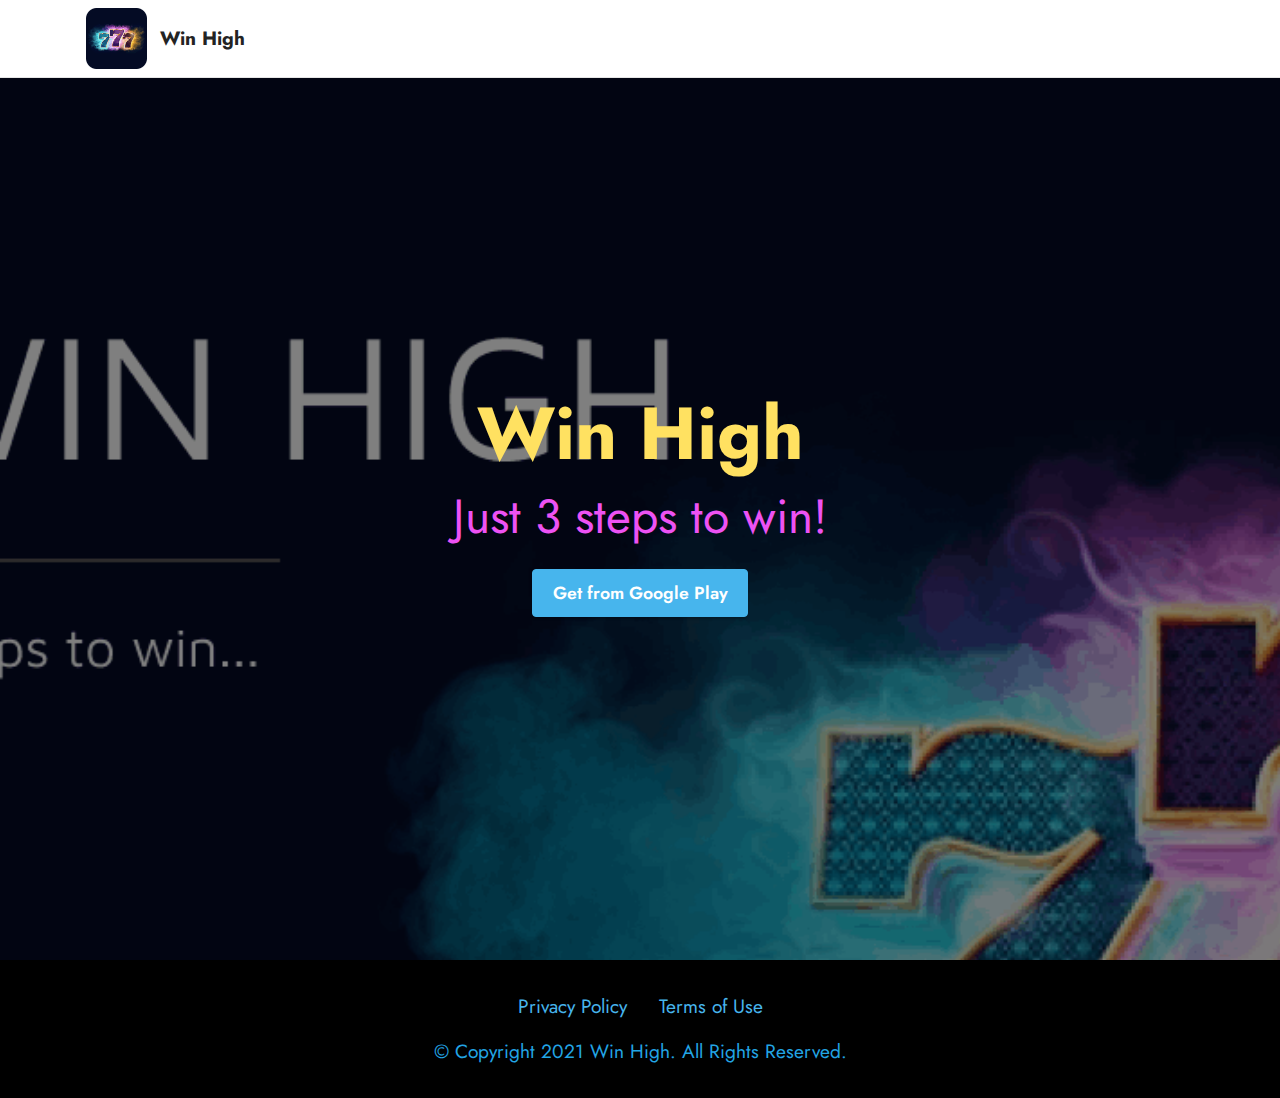
<file: index.html>
<!DOCTYPE html>
<html  >
<head>
  <!-- Site made with Mobirise Website Builder v5.3.10, https://mobirise.com -->
  <meta charset="UTF-8">
  <meta http-equiv="X-UA-Compatible" content="IE=edge">
  <meta name="generator" content="Mobirise v5.3.10, mobirise.com">
  <meta name="viewport" content="width=device-width, initial-scale=1, minimum-scale=1">
  <link rel="shortcut icon" href="assets/images/frame-369-121x121.png" type="image/x-icon">
  <meta name="description" content="">
  
  
  <title>Win High</title>
  <link rel="stylesheet" href="assets/tether/tether.min.css">
  <link rel="stylesheet" href="assets/bootstrap/css/bootstrap.min.css">
  <link rel="stylesheet" href="assets/bootstrap/css/bootstrap-grid.min.css">
  <link rel="stylesheet" href="assets/bootstrap/css/bootstrap-reboot.min.css">
  <link rel="stylesheet" href="assets/dropdown/css/style.css">
  <link rel="stylesheet" href="assets/socicon/css/styles.css">
  <link rel="stylesheet" href="assets/theme/css/style.css">
  <link rel="preload" href="https://fonts.googleapis.com/css?family=Jost:100,200,300,400,500,600,700,800,900,100i,200i,300i,400i,500i,600i,700i,800i,900i&display=swap" as="style" onload="this.onload=null;this.rel='stylesheet'">
  <noscript><link rel="stylesheet" href="https://fonts.googleapis.com/css?family=Jost:100,200,300,400,500,600,700,800,900,100i,200i,300i,400i,500i,600i,700i,800i,900i&display=swap"></noscript>
  <link rel="preload" as="style" href="assets/mobirise/css/mbr-additional.css"><link rel="stylesheet" href="assets/mobirise/css/mbr-additional.css" type="text/css">
  
  
  
  
</head>
<body>
  
  <section class="menu cid-s48OLK6784" once="menu" id="menu1-h">
    
    <nav class="navbar navbar-dropdown navbar-fixed-top navbar-expand-lg">
        <div class="container">
            <div class="navbar-brand">
                <span class="navbar-logo">
                    <a href="https://play.google.com/store/apps/details?id=com.stanio.winhigh">
                        <img src="assets/images/frame-369-121x121.png" alt="Mobirise" style="height: 3.8rem;">
                    </a>
                </span>
                <span class="navbar-caption-wrap"><a class="navbar-caption text-black text-primary display-7" href="https://play.google.com/store/apps/details?id=com.stanio.winhigh">Win High</a></span>
            </div>
            
            <div class="collapse navbar-collapse" id="navbarSupportedContent">
                <ul class="navbar-nav nav-dropdown nav-right" data-app-modern-menu="true"><li class="nav-item"><a class="nav-link link text-black display-4" href="https://mobirise.com">Menu Item 1</a></li>
                    <li class="nav-item"><a class="nav-link link text-black display-4" href="https://mobirise.com">
                            Menu Item 2</a></li></ul>
                
                
            </div>
        </div>
    </nav>

</section>

<section class="header1 cid-s48MCQYojq mbr-fullscreen" id="header1-f">

    

    <div class="mbr-overlay" style="opacity: 0.5; background-color: rgb(0, 0, 0);"></div>

    <div class="align-center container">
        <div class="row justify-content-center">
            <div class="col-12 col-lg-8">
                <h1 class="mbr-section-title mbr-fonts-style mb-3 display-1"><strong>Win High</strong></h1>
                
                <p class="mbr-text mbr-fonts-style display-2">Just 3 steps to win!</p>
                <div class="mbr-section-btn mt-3"><a class="btn btn-info display-4" href="https://play.google.com/store/apps/details?id=com.stanio.winhigh" target="_blank">Get from Google Play</a></div>
            </div>
        </div>
    </div>
</section>

<section class="footer3 cid-s48P1Icc8J" once="footers" id="footer3-i">

    

    

    <div class="container">
        <div class="media-container-row align-center mbr-white">
            <div class="row row-links">
                <ul class="foot-menu">
                    
                    
                    
                    
                    
                <li class="foot-menu-item mbr-fonts-style display-7"><a href="privacy-policy.html" class="text-info">Privacy Policy</a></li><li class="foot-menu-item mbr-fonts-style display-7"><a href="terms-of-use.html" class="text-info">Terms of Use</a></li></ul>
            </div>
            
            <div class="row row-copirayt">
                <p class="mbr-text mb-0 mbr-fonts-style mbr-white align-center display-7">
                    © Copyright 2021 Win High. All Rights Reserved.
                </p>
            </div>
        </div>
    </div>
</section>  
  
  
</body>
</html>
</file>
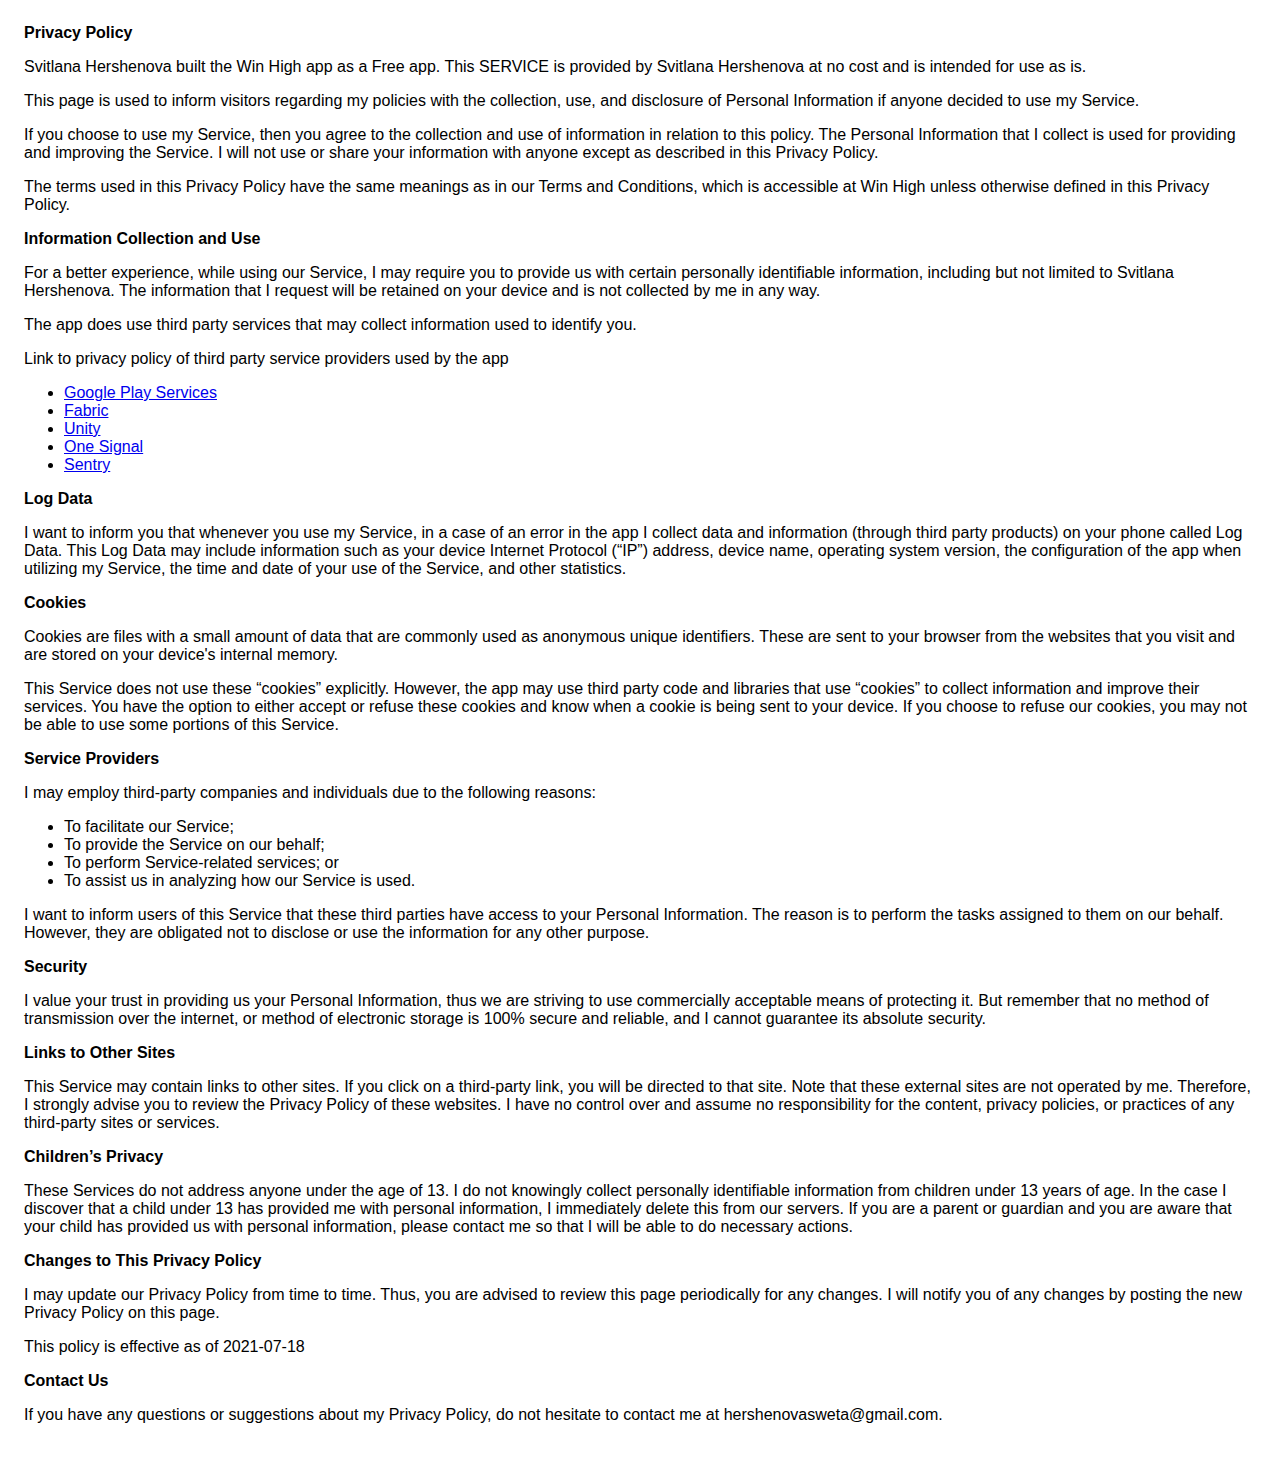
<file: privacy-policy.html>
<!DOCTYPE html>
    <html>
    <head>
      <meta charset='utf-8'>
      <meta name='viewport' content='width=device-width'>
      <title>Privacy Policy</title>
      <style> body { font-family: 'Helvetica Neue', Helvetica, Arial, sans-serif; padding:1em; } </style>
    </head>
    <body>
    <strong>Privacy Policy</strong> <p>
                  Svitlana Hershenova built the Win High app as
                  a Free app. This SERVICE is provided by
                  Svitlana Hershenova at no cost and is intended for use as
                  is.
                </p> <p>
                  This page is used to inform visitors regarding my
                  policies with the collection, use, and disclosure of Personal
                  Information if anyone decided to use my Service.
                </p> <p>
                  If you choose to use my Service, then you agree to
                  the collection and use of information in relation to this
                  policy. The Personal Information that I collect is
                  used for providing and improving the Service. I will not use or share your information with
                  anyone except as described in this Privacy Policy.
                </p> <p>
                  The terms used in this Privacy Policy have the same meanings
                  as in our Terms and Conditions, which is accessible at
                  Win High unless otherwise defined in this Privacy Policy.
                </p> <p><strong>Information Collection and Use</strong></p> <p>
                  For a better experience, while using our Service, I
                  may require you to provide us with certain personally
                  identifiable information, including but not limited to Svitlana Hershenova. The information that
                  I request will be retained on your device and is not collected by me in any way.
                </p> <div><p>
                    The app does use third party services that may collect
                    information used to identify you.
                  </p> <p>
                    Link to privacy policy of third party service providers used
                    by the app
                  </p> <ul><li><a href="https://www.google.com/policies/privacy/" target="_blank" rel="noopener noreferrer">Google Play Services</a></li><!----><!----><!----><!----><li><a href="https://policies.google.com/privacy" target="_blank" rel="noopener noreferrer">Fabric</a></li><!----><!----><!----><!----><!----><li><a href="https://unity3d.com/legal/privacy-policy" target="_blank" rel="noopener noreferrer">Unity</a></li><!----><!----><li><a href="https://onesignal.com/privacy_policy" target="_blank" rel="noopener noreferrer">One Signal</a></li><!----><li><a href="https://sentry.io/privacy/" target="_blank" rel="noopener noreferrer">Sentry</a></li><!----><!----><!----><!----><!----><!----><!----><!----><!----><!----></ul></div> <p><strong>Log Data</strong></p> <p>
                  I want to inform you that whenever you
                  use my Service, in a case of an error in the app
                  I collect data and information (through third party
                  products) on your phone called Log Data. This Log Data may
                  include information such as your device Internet Protocol
                  (“IP”) address, device name, operating system version, the
                  configuration of the app when utilizing my Service,
                  the time and date of your use of the Service, and other
                  statistics.
                </p> <p><strong>Cookies</strong></p> <p>
                  Cookies are files with a small amount of data that are
                  commonly used as anonymous unique identifiers. These are sent
                  to your browser from the websites that you visit and are
                  stored on your device's internal memory.
                </p> <p>
                  This Service does not use these “cookies” explicitly. However,
                  the app may use third party code and libraries that use
                  “cookies” to collect information and improve their services.
                  You have the option to either accept or refuse these cookies
                  and know when a cookie is being sent to your device. If you
                  choose to refuse our cookies, you may not be able to use some
                  portions of this Service.
                </p> <p><strong>Service Providers</strong></p> <p>
                  I may employ third-party companies and
                  individuals due to the following reasons:
                </p> <ul><li>To facilitate our Service;</li> <li>To provide the Service on our behalf;</li> <li>To perform Service-related services; or</li> <li>To assist us in analyzing how our Service is used.</li></ul> <p>
                  I want to inform users of this Service
                  that these third parties have access to your Personal
                  Information. The reason is to perform the tasks assigned to
                  them on our behalf. However, they are obligated not to
                  disclose or use the information for any other purpose.
                </p> <p><strong>Security</strong></p> <p>
                  I value your trust in providing us your
                  Personal Information, thus we are striving to use commercially
                  acceptable means of protecting it. But remember that no method
                  of transmission over the internet, or method of electronic
                  storage is 100% secure and reliable, and I cannot
                  guarantee its absolute security.
                </p> <p><strong>Links to Other Sites</strong></p> <p>
                  This Service may contain links to other sites. If you click on
                  a third-party link, you will be directed to that site. Note
                  that these external sites are not operated by me.
                  Therefore, I strongly advise you to review the
                  Privacy Policy of these websites. I have
                  no control over and assume no responsibility for the content,
                  privacy policies, or practices of any third-party sites or
                  services.
                </p> <p><strong>Children’s Privacy</strong></p> <p>
                  These Services do not address anyone under the age of 13.
                  I do not knowingly collect personally
                  identifiable information from children under 13 years of age. In the case
                  I discover that a child under 13 has provided
                  me with personal information, I immediately
                  delete this from our servers. If you are a parent or guardian
                  and you are aware that your child has provided us with
                  personal information, please contact me so that
                  I will be able to do necessary actions.
                </p> <p><strong>Changes to This Privacy Policy</strong></p> <p>
                  I may update our Privacy Policy from
                  time to time. Thus, you are advised to review this page
                  periodically for any changes. I will
                  notify you of any changes by posting the new Privacy Policy on
                  this page.
                </p> <p>This policy is effective as of 2021-07-18</p> <p><strong>Contact Us</strong></p> <p>
                  If you have any questions or suggestions about my
                  Privacy Policy, do not hesitate to contact me at hershenovasweta@gmail.com.
               
    </body>
    </html>
</file>
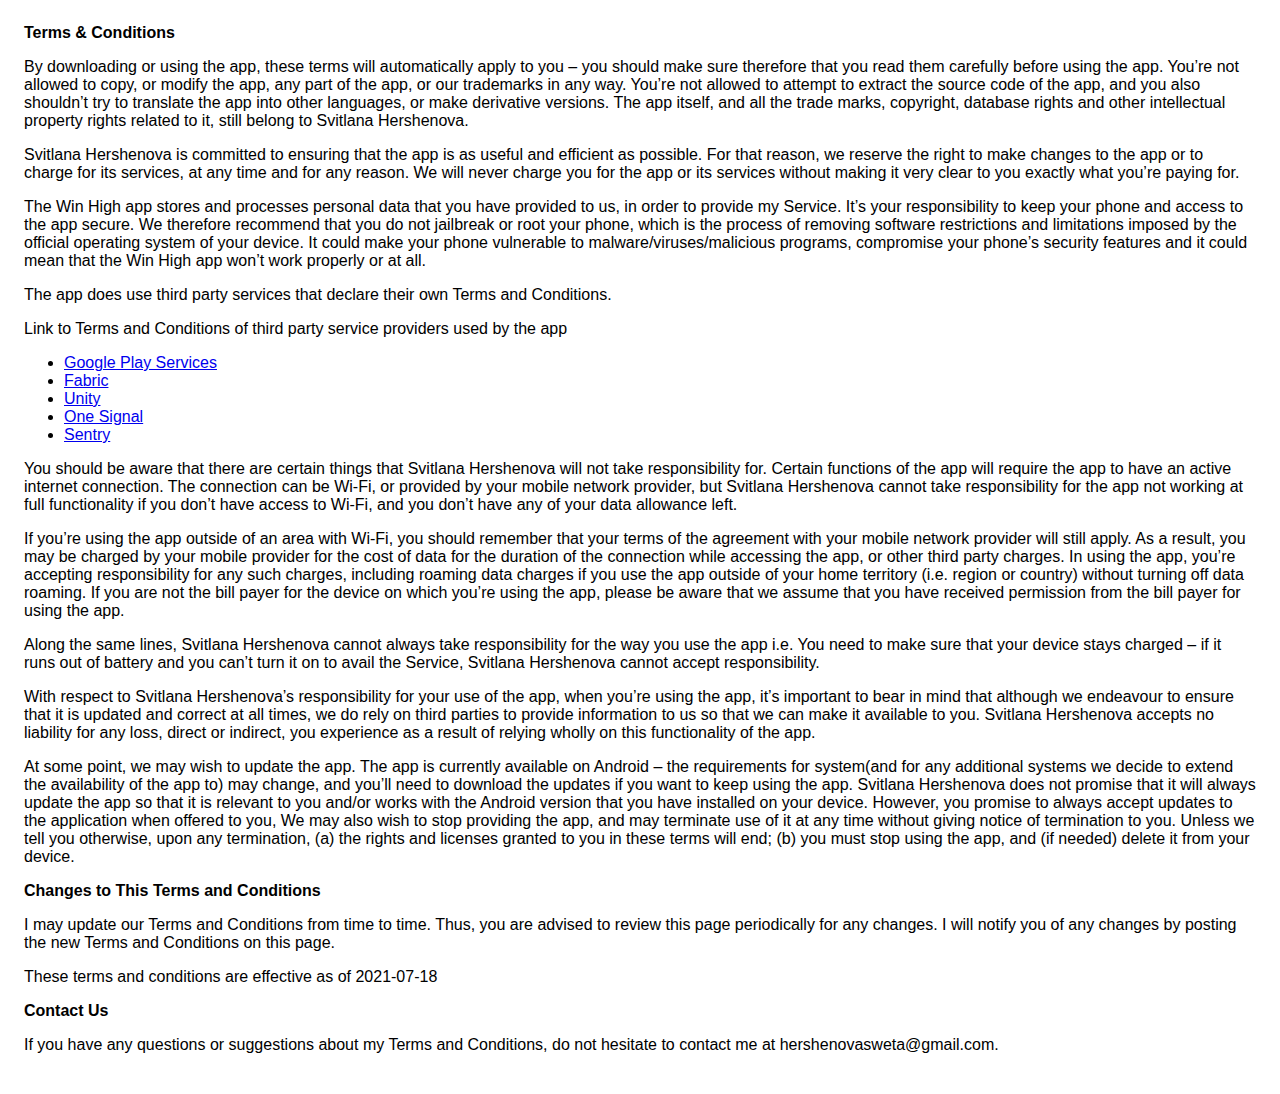
<file: terms-of-use.html>
<!DOCTYPE html>
    <html>
    <head>
      <meta charset='utf-8'>
      <meta name='viewport' content='width=device-width'>
      <title>Terms &amp; Conditions</title>
      <style> body { font-family: 'Helvetica Neue', Helvetica, Arial, sans-serif; padding:1em; } </style>
    </head>
    <body>
    <strong>Terms &amp; Conditions</strong> <p>
                  By downloading or using the app, these terms will
                  automatically apply to you – you should make sure therefore
                  that you read them carefully before using the app. You’re not
                  allowed to copy, or modify the app, any part of the app, or
                  our trademarks in any way. You’re not allowed to attempt to
                  extract the source code of the app, and you also shouldn’t try
                  to translate the app into other languages, or make derivative
                  versions. The app itself, and all the trade marks, copyright,
                  database rights and other intellectual property rights related
                  to it, still belong to Svitlana Hershenova.
                </p> <p>
                  Svitlana Hershenova is committed to ensuring that the app is
                  as useful and efficient as possible. For that reason, we
                  reserve the right to make changes to the app or to charge for
                  its services, at any time and for any reason. We will never
                  charge you for the app or its services without making it very
                  clear to you exactly what you’re paying for.
                </p> <p>
                  The Win High app stores and processes personal data that
                  you have provided to us, in order to provide my
                  Service. It’s your responsibility to keep your phone and
                  access to the app secure. We therefore recommend that you do
                  not jailbreak or root your phone, which is the process of
                  removing software restrictions and limitations imposed by the
                  official operating system of your device. It could make your
                  phone vulnerable to malware/viruses/malicious programs,
                  compromise your phone’s security features and it could mean
                  that the Win High app won’t work properly or at all.
                </p> <div><p>
                    The app does use third party services that declare their own
                    Terms and Conditions.
                  </p> <p>
                    Link to Terms and Conditions of third party service
                    providers used by the app
                  </p> <ul><li><a href="https://policies.google.com/terms" target="_blank" rel="noopener noreferrer">Google Play Services</a></li><!----><!----><!----><!----><li><a href="https://fabric.io/terms/fabric" target="_blank" rel="noopener noreferrer">Fabric</a></li><!----><!----><!----><!----><!----><li><a href="https://unity3d.com/legal/terms-of-service" target="_blank" rel="noopener noreferrer">Unity</a></li><!----><!----><li><a href="https://onesignal.com/tos" target="_blank" rel="noopener noreferrer">One Signal</a></li><!----><li><a href="https://sentry.io/terms/" target="_blank" rel="noopener noreferrer">Sentry</a></li><!----><!----><!----><!----><!----><!----><!----><!----><!----><!----></ul></div> <p>
                  You should be aware that there are certain things that
                  Svitlana Hershenova will not take responsibility for. Certain
                  functions of the app will require the app to have an active
                  internet connection. The connection can be Wi-Fi, or provided
                  by your mobile network provider, but Svitlana Hershenova
                  cannot take responsibility for the app not working at full
                  functionality if you don’t have access to Wi-Fi, and you don’t
                  have any of your data allowance left.
                </p> <p></p> <p>
                  If you’re using the app outside of an area with Wi-Fi, you
                  should remember that your terms of the agreement with your
                  mobile network provider will still apply. As a result, you may
                  be charged by your mobile provider for the cost of data for
                  the duration of the connection while accessing the app, or
                  other third party charges. In using the app, you’re accepting
                  responsibility for any such charges, including roaming data
                  charges if you use the app outside of your home territory
                  (i.e. region or country) without turning off data roaming. If
                  you are not the bill payer for the device on which you’re
                  using the app, please be aware that we assume that you have
                  received permission from the bill payer for using the app.
                </p> <p>
                  Along the same lines, Svitlana Hershenova cannot always take
                  responsibility for the way you use the app i.e. You need to
                  make sure that your device stays charged – if it runs out of
                  battery and you can’t turn it on to avail the Service,
                  Svitlana Hershenova cannot accept responsibility.
                </p> <p>
                  With respect to Svitlana Hershenova’s responsibility for your
                  use of the app, when you’re using the app, it’s important to
                  bear in mind that although we endeavour to ensure that it is
                  updated and correct at all times, we do rely on third parties
                  to provide information to us so that we can make it available
                  to you. Svitlana Hershenova accepts no liability for any
                  loss, direct or indirect, you experience as a result of
                  relying wholly on this functionality of the app.
                </p> <p>
                  At some point, we may wish to update the app. The app is
                  currently available on Android – the requirements for
                  system(and for any additional systems we
                  decide to extend the availability of the app to) may change,
                  and you’ll need to download the updates if you want to keep
                  using the app. Svitlana Hershenova does not promise that it
                  will always update the app so that it is relevant to you
                  and/or works with the Android version that you have
                  installed on your device. However, you promise to always
                  accept updates to the application when offered to you, We may
                  also wish to stop providing the app, and may terminate use of
                  it at any time without giving notice of termination to you.
                  Unless we tell you otherwise, upon any termination, (a) the
                  rights and licenses granted to you in these terms will end;
                  (b) you must stop using the app, and (if needed) delete it
                  from your device.
                </p> <p><strong>Changes to This Terms and Conditions</strong></p> <p>
                  I may update our Terms and Conditions
                  from time to time. Thus, you are advised to review this page
                  periodically for any changes. I will
                  notify you of any changes by posting the new Terms and
                  Conditions on this page.
                </p> <p>
                  These terms and conditions are effective as of 2021-07-18
                </p> <p><strong>Contact Us</strong></p> <p>
                  If you have any questions or suggestions about my
                  Terms and Conditions, do not hesitate to contact me
                  at hershenovasweta@gmail.com.
               
    </body>
    </html>
</file>
<file: assets/dropdown/css/style.css>
.navbar-dropdown {
  left: 0;
  padding: 0;
  position: absolute;
  right: 0;
  top: 0;
  transition: all 0.45s ease;
  z-index: 1030;
  background: #282828; }
  .navbar-dropdown .navbar-logo {
    margin-right: 0.8rem;
    transition: margin 0.3s ease-in-out;
    vertical-align: middle; }
    .navbar-dropdown .navbar-logo img {
      height: 3.125rem;
      transition: all 0.3s ease-in-out; }
    .navbar-dropdown .navbar-logo.mbr-iconfont {
      font-size: 3.125rem;
      line-height: 3.125rem; }
  .navbar-dropdown .navbar-caption {
    font-weight: 700;
    white-space: normal;
    vertical-align: -4px;
    line-height: 3.125rem !important; }
    .navbar-dropdown .navbar-caption, .navbar-dropdown .navbar-caption:hover {
      color: inherit;
      text-decoration: none; }
  .navbar-dropdown .mbr-iconfont + .navbar-caption {
    vertical-align: -1px; }
  .navbar-dropdown.navbar-fixed-top {
    position: fixed; }
  .navbar-dropdown .navbar-brand span {
    vertical-align: -4px; }
  .navbar-dropdown.bg-color.transparent {
    background: none; }
  .navbar-dropdown.navbar-short .navbar-brand {
    padding: 0.625rem 0; }
    .navbar-dropdown.navbar-short .navbar-brand span {
      vertical-align: -1px; }
  .navbar-dropdown.navbar-short .navbar-caption {
    line-height: 2.375rem !important;
    vertical-align: -2px; }
  .navbar-dropdown.navbar-short .navbar-logo {
    margin-right: 0.5rem; }
    .navbar-dropdown.navbar-short .navbar-logo img {
      height: 2.375rem; }
    .navbar-dropdown.navbar-short .navbar-logo.mbr-iconfont {
      font-size: 2.375rem;
      line-height: 2.375rem; }
  .navbar-dropdown.navbar-short .mbr-table-cell {
    height: 3.625rem; }
  .navbar-dropdown .navbar-close {
    left: 0.6875rem;
    position: fixed;
    top: 0.75rem;
    z-index: 1000; }
  .navbar-dropdown .hamburger-icon {
    content: "";
    display: inline-block;
    vertical-align: middle;
    width: 16px;
    -webkit-box-shadow: 0 -6px 0 1px #282828,0 0 0 1px #282828,0 6px 0 1px #282828;
    -moz-box-shadow: 0 -6px 0 1px #282828,0 0 0 1px #282828,0 6px 0 1px #282828;
    box-shadow: 0 -6px 0 1px #282828,0 0 0 1px #282828,0 6px 0 1px #282828; }

.dropdown-menu .dropdown-toggle[data-toggle="dropdown-submenu"]::after {
  border-bottom: 0.35em solid transparent;
  border-left: 0.35em solid;
  border-right: 0;
  border-top: 0.35em solid transparent;
  margin-left: 0.3rem; }

.dropdown-menu .dropdown-item:focus {
  outline: 0; }

.nav-dropdown {
  font-size: 0.75rem;
  font-weight: 500;
  height: auto !important; }
  .nav-dropdown .nav-btn {
    padding-left: 1rem; }
  .nav-dropdown .link {
    margin: .667em 1.667em;
    font-weight: 500;
    padding: 0;
    transition: color .2s ease-in-out; }
    .nav-dropdown .link.dropdown-toggle {
      margin-right: 2.583em; }
      .nav-dropdown .link.dropdown-toggle::after {
        margin-left: .25rem;
        border-top: 0.35em solid;
        border-right: 0.35em solid transparent;
        border-left: 0.35em solid transparent;
        border-bottom: 0; }
      .nav-dropdown .link.dropdown-toggle[aria-expanded="true"] {
        margin: 0;
        padding: 0.667em 3.263em  0.667em 1.667em; }
  .nav-dropdown .link::after,
  .nav-dropdown .dropdown-item::after {
    color: inherit; }
  .nav-dropdown .btn {
    font-size: 0.75rem;
    font-weight: 700;
    letter-spacing: 0;
    margin-bottom: 0;
    padding-left: 1.25rem;
    padding-right: 1.25rem; }
  .nav-dropdown .dropdown-menu {
    border-radius: 0;
    border: 0;
    left: 0;
    margin: 0;
    padding-bottom: 1.25rem;
    padding-top: 1.25rem;
    position: relative; }
  .nav-dropdown .dropdown-submenu {
    margin-left: 0.125rem;
    top: 0; }
  .nav-dropdown .dropdown-item {
    font-weight: 500;
    line-height: 2;
    padding: 0.3846em 4.615em 0.3846em 1.5385em;
    position: relative;
    transition: color .2s ease-in-out, background-color .2s ease-in-out; }
    .nav-dropdown .dropdown-item::after {
      margin-top: -0.3077em;
      position: absolute;
      right: 1.1538em;
      top: 50%; }
    .nav-dropdown .dropdown-item:focus, .nav-dropdown .dropdown-item:hover {
      background: none; }

@media (max-width: 767px) {
  .nav-dropdown.navbar-toggleable-sm {
    bottom: 0;
    display: none;
    left: 0;
    overflow-x: hidden;
    position: fixed;
    top: 0;
    transform: translateX(-100%);
    -ms-transform: translateX(-100%);
    -webkit-transform: translateX(-100%);
    width: 18.75rem;
    z-index: 999; } }
.nav-dropdown.navbar-toggleable-xl {
  bottom: 0;
  display: none;
  left: 0;
  overflow-x: hidden;
  position: fixed;
  top: 0;
  transform: translateX(-100%);
  -ms-transform: translateX(-100%);
  -webkit-transform: translateX(-100%);
  width: 18.75rem;
  z-index: 999; }

.nav-dropdown-sm {
  display: block !important;
  overflow-x: hidden;
  overflow: auto;
  padding-top: 3.875rem; }
  .nav-dropdown-sm::after {
    content: "";
    display: block;
    height: 3rem;
    width: 100%; }
  .nav-dropdown-sm.collapse.in ~ .navbar-close {
    display: block !important; }
  .nav-dropdown-sm.collapsing, .nav-dropdown-sm.collapse.in {
    transform: translateX(0);
    -ms-transform: translateX(0);
    -webkit-transform: translateX(0);
    transition: all 0.25s ease-out;
    -webkit-transition: all 0.25s ease-out;
    background: #282828; }
  .nav-dropdown-sm.collapsing[aria-expanded="false"] {
    transform: translateX(-100%);
    -ms-transform: translateX(-100%);
    -webkit-transform: translateX(-100%); }
  .nav-dropdown-sm .nav-item {
    display: block;
    margin-left: 0 !important;
    padding-left: 0; }
  .nav-dropdown-sm .link,
  .nav-dropdown-sm .dropdown-item {
    border-top: 1px dotted rgba(255, 255, 255, 0.1);
    font-size: 0.8125rem;
    line-height: 1.6;
    margin: 0 !important;
    padding: 0.875rem 2.4rem 0.875rem 1.5625rem !important;
    position: relative;
    white-space: normal; }
    .nav-dropdown-sm .link:focus, .nav-dropdown-sm .link:hover,
    .nav-dropdown-sm .dropdown-item:focus,
    .nav-dropdown-sm .dropdown-item:hover {
      background: rgba(0, 0, 0, 0.2) !important;
      color: #c0a375; }
  .nav-dropdown-sm .nav-btn {
    position: relative;
    padding: 1.5625rem 1.5625rem 0 1.5625rem; }
    .nav-dropdown-sm .nav-btn::before {
      border-top: 1px dotted rgba(255, 255, 255, 0.1);
      content: "";
      left: 0;
      position: absolute;
      top: 0;
      width: 100%; }
    .nav-dropdown-sm .nav-btn + .nav-btn {
      padding-top: 0.625rem; }
      .nav-dropdown-sm .nav-btn + .nav-btn::before {
        display: none; }
  .nav-dropdown-sm .btn {
    padding: 0.625rem 0; }
  .nav-dropdown-sm .dropdown-toggle[data-toggle="dropdown-submenu"]::after {
    margin-left: .25rem;
    border-top: 0.35em solid;
    border-right: 0.35em solid transparent;
    border-left: 0.35em solid transparent;
    border-bottom: 0; }
  .nav-dropdown-sm .dropdown-toggle[data-toggle="dropdown-submenu"][aria-expanded="true"]::after {
    border-top: 0;
    border-right: 0.35em solid transparent;
    border-left: 0.35em solid transparent;
    border-bottom: 0.35em solid; }
  .nav-dropdown-sm .dropdown-menu {
    margin: 0;
    padding: 0;
    position: relative;
    top: 0;
    left: 0;
    width: 100%;
    border: 0;
    float: none;
    border-radius: 0;
    background: none; }
  .nav-dropdown-sm .dropdown-submenu {
    left: 100%;
    margin-left: 0.125rem;
    margin-top: -1.25rem;
    top: 0; }

.navbar-toggleable-sm .nav-dropdown .dropdown-menu {
  position: absolute; }

.navbar-toggleable-sm .nav-dropdown .dropdown-submenu {
  left: 100%;
  margin-left: 0.125rem;
  margin-top: -1.25rem;
  top: 0; }

.navbar-toggleable-sm.opened .nav-dropdown .dropdown-menu {
  position: relative; }

.navbar-toggleable-sm.opened .nav-dropdown .dropdown-submenu {
  left: 0;
  margin-left: 00rem;
  margin-top: 0rem;
  top: 0; }

.is-builder .nav-dropdown.collapsing {
  transition: none !important; }

/*# sourceMappingURL=style.css.map */
</file>
<file: assets/socicon/css/styles.css>
@charset "UTF-8";

@font-face {
  font-family: 'Socicon';
  src:  url('../fonts/socicon.eot');
  src:  url('../fonts/socicon.eot?#iefix') format('embedded-opentype'),
    url('../fonts/socicon.woff2') format('woff2'),
    url('../fonts/socicon.ttf') format('truetype'),
    url('../fonts/socicon.woff') format('woff'),
    url('../fonts/socicon.svg#socicon') format('svg');
  font-weight: normal;
  font-style: normal;
  font-display: swap;
}

[data-icon]:before {
  font-family: "socicon" !important;
  content: attr(data-icon);
  font-style: normal !important;
  font-weight: normal !important;
  font-variant: normal !important;
  text-transform: none !important;
  speak: none;
  line-height: 1;
  -webkit-font-smoothing: antialiased;
  -moz-osx-font-smoothing: grayscale;
}

[class^="socicon-"], [class*=" socicon-"] {
  /* use !important to prevent issues with browser extensions that change fonts */
  font-family: 'Socicon' !important;
  speak: none;
  font-style: normal;
  font-weight: normal;
  font-variant: normal;
  text-transform: none;
  line-height: 1;

  /* Better Font Rendering =========== */
  -webkit-font-smoothing: antialiased;
  -moz-osx-font-smoothing: grayscale;
}

.socicon-eitaa:before {
  content: "\e97c";
}
.socicon-soroush:before {
  content: "\e97d";
}
.socicon-bale:before {
  content: "\e97e";
}
.socicon-zazzle:before {
  content: "\e97b";
}
.socicon-society6:before {
  content: "\e97a";
}
.socicon-redbubble:before {
  content: "\e979";
}
.socicon-avvo:before {
  content: "\e978";
}
.socicon-stitcher:before {
  content: "\e977";
}
.socicon-googlehangouts:before {
  content: "\e974";
}
.socicon-dlive:before {
  content: "\e975";
}
.socicon-vsco:before {
  content: "\e976";
}
.socicon-flipboard:before {
  content: "\e973";
}
.socicon-ubuntu:before {
  content: "\e958";
}
.socicon-artstation:before {
  content: "\e959";
}
.socicon-invision:before {
  content: "\e95a";
}
.socicon-torial:before {
  content: "\e95b";
}
.socicon-collectorz:before {
  content: "\e95c";
}
.socicon-seenthis:before {
  content: "\e95d";
}
.socicon-googleplaymusic:before {
  content: "\e95e";
}
.socicon-debian:before {
  content: "\e95f";
}
.socicon-filmfreeway:before {
  content: "\e960";
}
.socicon-gnome:before {
  content: "\e961";
}
.socicon-itchio:before {
  content: "\e962";
}
.socicon-jamendo:before {
  content: "\e963";
}
.socicon-mix:before {
  content: "\e964";
}
.socicon-sharepoint:before {
  content: "\e965";
}
.socicon-tinder:before {
  content: "\e966";
}
.socicon-windguru:before {
  content: "\e967";
}
.socicon-cdbaby:before {
  content: "\e968";
}
.socicon-elementaryos:before {
  content: "\e969";
}
.socicon-stage32:before {
  content: "\e96a";
}
.socicon-tiktok:before {
  content: "\e96b";
}
.socicon-gitter:before {
  content: "\e96c";
}
.socicon-letterboxd:before {
  content: "\e96d";
}
.socicon-threema:before {
  content: "\e96e";
}
.socicon-splice:before {
  content: "\e96f";
}
.socicon-metapop:before {
  content: "\e970";
}
.socicon-naver:before {
  content: "\e971";
}
.socicon-remote:before {
  content: "\e972";
}
.socicon-internet:before {
  content: "\e957";
}
.socicon-moddb:before {
  content: "\e94b";
}
.socicon-indiedb:before {
  content: "\e94c";
}
.socicon-traxsource:before {
  content: "\e94d";
}
.socicon-gamefor:before {
  content: "\e94e";
}
.socicon-pixiv:before {
  content: "\e94f";
}
.socicon-myanimelist:before {
  content: "\e950";
}
.socicon-blackberry:before {
  content: "\e951";
}
.socicon-wickr:before {
  content: "\e952";
}
.socicon-spip:before {
  content: "\e953";
}
.socicon-napster:before {
  content: "\e954";
}
.socicon-beatport:before {
  content: "\e955";
}
.socicon-hackerone:before {
  content: "\e956";
}
.socicon-hackernews:before {
  content: "\e946";
}
.socicon-smashwords:before {
  content: "\e947";
}
.socicon-kobo:before {
  content: "\e948";
}
.socicon-bookbub:before {
  content: "\e949";
}
.socicon-mailru:before {
  content: "\e94a";
}
.socicon-gitlab:before {
  content: "\e945";
}
.socicon-instructables:before {
  content: "\e944";
}
.socicon-portfolio:before {
  content: "\e943";
}
.socicon-codered:before {
  content: "\e940";
}
.socicon-origin:before {
  content: "\e941";
}
.socicon-nextdoor:before {
  content: "\e942";
}
.socicon-udemy:before {
  content: "\e93f";
}
.socicon-livemaster:before {
  content: "\e93e";
}
.socicon-crunchbase:before {
  content: "\e93b";
}
.socicon-homefy:before {
  content: "\e93c";
}
.socicon-calendly:before {
  content: "\e93d";
}
.socicon-realtor:before {
  content: "\e90f";
}
.socicon-tidal:before {
  content: "\e910";
}
.socicon-qobuz:before {
  content: "\e911";
}
.socicon-natgeo:before {
  content: "\e912";
}
.socicon-mastodon:before {
  content: "\e913";
}
.socicon-unsplash:before {
  content: "\e914";
}
.socicon-homeadvisor:before {
  content: "\e915";
}
.socicon-angieslist:before {
  content: "\e916";
}
.socicon-codepen:before {
  content: "\e917";
}
.socicon-slack:before {
  content: "\e918";
}
.socicon-openaigym:before {
  content: "\e919";
}
.socicon-logmein:before {
  content: "\e91a";
}
.socicon-fiverr:before {
  content: "\e91b";
}
.socicon-gotomeeting:before {
  content: "\e91c";
}
.socicon-aliexpress:before {
  content: "\e91d";
}
.socicon-guru:before {
  content: "\e91e";
}
.socicon-appstore:before {
  content: "\e91f";
}
.socicon-homes:before {
  content: "\e920";
}
.socicon-zoom:before {
  content: "\e921";
}
.socicon-alibaba:before {
  content: "\e922";
}
.socicon-craigslist:before {
  content: "\e923";
}
.socicon-wix:before {
  content: "\e924";
}
.socicon-redfin:before {
  content: "\e925";
}
.socicon-googlecalendar:before {
  content: "\e926";
}
.socicon-shopify:before {
  content: "\e927";
}
.socicon-freelancer:before {
  content: "\e928";
}
.socicon-seedrs:before {
  content: "\e929";
}
.socicon-bing:before {
  content: "\e92a";
}
.socicon-doodle:before {
  content: "\e92b";
}
.socicon-bonanza:before {
  content: "\e92c";
}
.socicon-squarespace:before {
  content: "\e92d";
}
.socicon-toptal:before {
  content: "\e92e";
}
.socicon-gust:before {
  content: "\e92f";
}
.socicon-ask:before {
  content: "\e930";
}
.socicon-trulia:before {
  content: "\e931";
}
.socicon-loomly:before {
  content: "\e932";
}
.socicon-ghost:before {
  content: "\e933";
}
.socicon-upwork:before {
  content: "\e934";
}
.socicon-fundable:before {
  content: "\e935";
}
.socicon-booking:before {
  content: "\e936";
}
.socicon-googlemaps:before {
  content: "\e937";
}
.socicon-zillow:before {
  content: "\e938";
}
.socicon-niconico:before {
  content: "\e939";
}
.socicon-toneden:before {
  content: "\e93a";
}
.socicon-augment:before {
  content: "\e908";
}
.socicon-bitbucket:before {
  content: "\e909";
}
.socicon-fyuse:before {
  content: "\e90a";
}
.socicon-yt-gaming:before {
  content: "\e90b";
}
.socicon-sketchfab:before {
  content: "\e90c";
}
.socicon-mobcrush:before {
  content: "\e90d";
}
.socicon-microsoft:before {
  content: "\e90e";
}
.socicon-pandora:before {
  content: "\e907";
}
.socicon-messenger:before {
  content: "\e906";
}
.socicon-gamewisp:before {
  content: "\e905";
}
.socicon-bloglovin:before {
  content: "\e904";
}
.socicon-tunein:before {
  content: "\e903";
}
.socicon-gamejolt:before {
  content: "\e901";
}
.socicon-trello:before {
  content: "\e902";
}
.socicon-spreadshirt:before {
  content: "\e900";
}
.socicon-500px:before {
  content: "\e000";
}
.socicon-8tracks:before {
  content: "\e001";
}
.socicon-airbnb:before {
  content: "\e002";
}
.socicon-alliance:before {
  content: "\e003";
}
.socicon-amazon:before {
  content: "\e004";
}
.socicon-amplement:before {
  content: "\e005";
}
.socicon-android:before {
  content: "\e006";
}
.socicon-angellist:before {
  content: "\e007";
}
.socicon-apple:before {
  content: "\e008";
}
.socicon-appnet:before {
  content: "\e009";
}
.socicon-baidu:before {
  content: "\e00a";
}
.socicon-bandcamp:before {
  content: "\e00b";
}
.socicon-battlenet:before {
  content: "\e00c";
}
.socicon-mixer:before {
  content: "\e00d";
}
.socicon-bebee:before {
  content: "\e00e";
}
.socicon-bebo:before {
  content: "\e00f";
}
.socicon-behance:before {
  content: "\e010";
}
.socicon-blizzard:before {
  content: "\e011";
}
.socicon-blogger:before {
  content: "\e012";
}
.socicon-buffer:before {
  content: "\e013";
}
.socicon-chrome:before {
  content: "\e014";
}
.socicon-coderwall:before {
  content: "\e015";
}
.socicon-curse:before {
  content: "\e016";
}
.socicon-dailymotion:before {
  content: "\e017";
}
.socicon-deezer:before {
  content: "\e018";
}
.socicon-delicious:before {
  content: "\e019";
}
.socicon-deviantart:before {
  content: "\e01a";
}
.socicon-diablo:before {
  content: "\e01b";
}
.socicon-digg:before {
  content: "\e01c";
}
.socicon-discord:before {
  content: "\e01d";
}
.socicon-disqus:before {
  content: "\e01e";
}
.socicon-douban:before {
  content: "\e01f";
}
.socicon-draugiem:before {
  content: "\e020";
}
.socicon-dribbble:before {
  content: "\e021";
}
.socicon-drupal:before {
  content: "\e022";
}
.socicon-ebay:before {
  content: "\e023";
}
.socicon-ello:before {
  content: "\e024";
}
.socicon-endomodo:before {
  content: "\e025";
}
.socicon-envato:before {
  content: "\e026";
}
.socicon-etsy:before {
  content: "\e027";
}
.socicon-facebook:before {
  content: "\e028";
}
.socicon-feedburner:before {
  content: "\e029";
}
.socicon-filmweb:before {
  content: "\e02a";
}
.socicon-firefox:before {
  content: "\e02b";
}
.socicon-flattr:before {
  content: "\e02c";
}
.socicon-flickr:before {
  content: "\e02d";
}
.socicon-formulr:before {
  content: "\e02e";
}
.socicon-forrst:before {
  content: "\e02f";
}
.socicon-foursquare:before {
  content: "\e030";
}
.socicon-friendfeed:before {
  content: "\e031";
}
.socicon-github:before {
  content: "\e032";
}
.socicon-goodreads:before {
  content: "\e033";
}
.socicon-google:before {
  content: "\e034";
}
.socicon-googlescholar:before {
  content: "\e035";
}
.socicon-googlegroups:before {
  content: "\e036";
}
.socicon-googlephotos:before {
  content: "\e037";
}
.socicon-googleplus:before {
  content: "\e038";
}
.socicon-grooveshark:before {
  content: "\e039";
}
.socicon-hackerrank:before {
  content: "\e03a";
}
.socicon-hearthstone:before {
  content: "\e03b";
}
.socicon-hellocoton:before {
  content: "\e03c";
}
.socicon-heroes:before {
  content: "\e03d";
}
.socicon-smashcast:before {
  content: "\e03e";
}
.socicon-horde:before {
  content: "\e03f";
}
.socicon-houzz:before {
  content: "\e040";
}
.socicon-icq:before {
  content: "\e041";
}
.socicon-identica:before {
  content: "\e042";
}
.socicon-imdb:before {
  content: "\e043";
}
.socicon-instagram:before {
  content: "\e044";
}
.socicon-issuu:before {
  content: "\e045";
}
.socicon-istock:before {
  content: "\e046";
}
.socicon-itunes:before {
  content: "\e047";
}
.socicon-keybase:before {
  content: "\e048";
}
.socicon-lanyrd:before {
  content: "\e049";
}
.socicon-lastfm:before {
  content: "\e04a";
}
.socicon-line:before {
  content: "\e04b";
}
.socicon-linkedin:before {
  content: "\e04c";
}
.socicon-livejournal:before {
  content: "\e04d";
}
.socicon-lyft:before {
  content: "\e04e";
}
.socicon-macos:before {
  content: "\e04f";
}
.socicon-mail:before {
  content: "\e050";
}
.socicon-medium:before {
  content: "\e051";
}
.socicon-meetup:before {
  content: "\e052";
}
.socicon-mixcloud:before {
  content: "\e053";
}
.socicon-modelmayhem:before {
  content: "\e054";
}
.socicon-mumble:before {
  content: "\e055";
}
.socicon-myspace:before {
  content: "\e056";
}
.socicon-newsvine:before {
  content: "\e057";
}
.socicon-nintendo:before {
  content: "\e058";
}
.socicon-npm:before {
  content: "\e059";
}
.socicon-odnoklassniki:before {
  content: "\e05a";
}
.socicon-openid:before {
  content: "\e05b";
}
.socicon-opera:before {
  content: "\e05c";
}
.socicon-outlook:before {
  content: "\e05d";
}
.socicon-overwatch:before {
  content: "\e05e";
}
.socicon-patreon:before {
  content: "\e05f";
}
.socicon-paypal:before {
  content: "\e060";
}
.socicon-periscope:before {
  content: "\e061";
}
.socicon-persona:before {
  content: "\e062";
}
.socicon-pinterest:before {
  content: "\e063";
}
.socicon-play:before {
  content: "\e064";
}
.socicon-player:before {
  content: "\e065";
}
.socicon-playstation:before {
  content: "\e066";
}
.socicon-pocket:before {
  content: "\e067";
}
.socicon-qq:before {
  content: "\e068";
}
.socicon-quora:before {
  content: "\e069";
}
.socicon-raidcall:before {
  content: "\e06a";
}
.socicon-ravelry:before {
  content: "\e06b";
}
.socicon-reddit:before {
  content: "\e06c";
}
.socicon-renren:before {
  content: "\e06d";
}
.socicon-researchgate:before {
  content: "\e06e";
}
.socicon-residentadvisor:before {
  content: "\e06f";
}
.socicon-reverbnation:before {
  content: "\e070";
}
.socicon-rss:before {
  content: "\e071";
}
.socicon-sharethis:before {
  content: "\e072";
}
.socicon-skype:before {
  content: "\e073";
}
.socicon-slideshare:before {
  content: "\e074";
}
.socicon-smugmug:before {
  content: "\e075";
}
.socicon-snapchat:before {
  content: "\e076";
}
.socicon-songkick:before {
  content: "\e077";
}
.socicon-soundcloud:before {
  content: "\e078";
}
.socicon-spotify:before {
  content: "\e079";
}
.socicon-stackexchange:before {
  content: "\e07a";
}
.socicon-stackoverflow:before {
  content: "\e07b";
}
.socicon-starcraft:before {
  content: "\e07c";
}
.socicon-stayfriends:before {
  content: "\e07d";
}
.socicon-steam:before {
  content: "\e07e";
}
.socicon-storehouse:before {
  content: "\e07f";
}
.socicon-strava:before {
  content: "\e080";
}
.socicon-streamjar:before {
  content: "\e081";
}
.socicon-stumbleupon:before {
  content: "\e082";
}
.socicon-swarm:before {
  content: "\e083";
}
.socicon-teamspeak:before {
  content: "\e084";
}
.socicon-teamviewer:before {
  content: "\e085";
}
.socicon-technorati:before {
  content: "\e086";
}
.socicon-telegram:before {
  content: "\e087";
}
.socicon-tripadvisor:before {
  content: "\e088";
}
.socicon-tripit:before {
  content: "\e089";
}
.socicon-triplej:before {
  content: "\e08a";
}
.socicon-tumblr:before {
  content: "\e08b";
}
.socicon-twitch:before {
  content: "\e08c";
}
.socicon-twitter:before {
  content: "\e08d";
}
.socicon-uber:before {
  content: "\e08e";
}
.socicon-ventrilo:before {
  content: "\e08f";
}
.socicon-viadeo:before {
  content: "\e090";
}
.socicon-viber:before {
  content: "\e091";
}
.socicon-viewbug:before {
  content: "\e092";
}
.socicon-vimeo:before {
  content: "\e093";
}
.socicon-vine:before {
  content: "\e094";
}
.socicon-vkontakte:before {
  content: "\e095";
}
.socicon-warcraft:before {
  content: "\e096";
}
.socicon-wechat:before {
  content: "\e097";
}
.socicon-weibo:before {
  content: "\e098";
}
.socicon-whatsapp:before {
  content: "\e099";
}
.socicon-wikipedia:before {
  content: "\e09a";
}
.socicon-windows:before {
  content: "\e09b";
}
.socicon-wordpress:before {
  content: "\e09c";
}
.socicon-wykop:before {
  content: "\e09d";
}
.socicon-xbox:before {
  content: "\e09e";
}
.socicon-xing:before {
  content: "\e09f";
}
.socicon-yahoo:before {
  content: "\e0a0";
}
.socicon-yammer:before {
  content: "\e0a1";
}
.socicon-yandex:before {
  content: "\e0a2";
}
.socicon-yelp:before {
  content: "\e0a3";
}
.socicon-younow:before {
  content: "\e0a4";
}
.socicon-youtube:before {
  content: "\e0a5";
}
.socicon-zapier:before {
  content: "\e0a6";
}
.socicon-zerply:before {
  content: "\e0a7";
}
.socicon-zomato:before {
  content: "\e0a8";
}
.socicon-zynga:before {
  content: "\e0a9";
}
</file>
<file: assets/theme/css/style.css>
@charset "UTF-8";
section {
  background-color: #ffffff;
}

body {
  font-style: normal;
  line-height: 1.5;
  font-weight: 400;
  color: #232323;
  position: relative;
}

section,
.container,
.container-fluid {
  position: relative;
  word-wrap: break-word;
}

a.mbr-iconfont:hover {
  text-decoration: none;
}

.article .lead p,
.article .lead ul,
.article .lead ol,
.article .lead pre,
.article .lead blockquote {
  margin-bottom: 0;
}

a {
  font-style: normal;
  font-weight: 400;
  cursor: pointer;
}
a, a:hover {
  text-decoration: none;
}

.mbr-section-title {
  font-style: normal;
  line-height: 1.3;
}

.mbr-section-subtitle {
  line-height: 1.3;
}

.mbr-text {
  font-style: normal;
  line-height: 1.7;
}

h1,
h2,
h3,
h4,
h5,
h6,
.display-1,
.display-2,
.display-4,
.display-5,
.display-7,
span,
p,
a {
  line-height: 1;
  word-break: break-word;
  word-wrap: break-word;
  font-weight: 400;
}

b,
strong {
  font-weight: bold;
}

input:-webkit-autofill, input:-webkit-autofill:hover, input:-webkit-autofill:focus, input:-webkit-autofill:active {
  transition-delay: 9999s;
  -webkit-transition-property: background-color, color;
  transition-property: background-color, color;
}

textarea[type=hidden] {
  display: none;
}

section {
  background-position: 50% 50%;
  background-repeat: no-repeat;
  background-size: cover;
}
section .mbr-background-video,
section .mbr-background-video-preview {
  position: absolute;
  bottom: 0;
  left: 0;
  right: 0;
  top: 0;
}

.hidden {
  visibility: hidden;
}

.mbr-z-index20 {
  z-index: 20;
}

/*! Base colors */
.mbr-white {
  color: #ffffff;
}

.mbr-black {
  color: #111111;
}

.mbr-bg-white {
  background-color: #ffffff;
}

.mbr-bg-black {
  background-color: #000000;
}

/*! Text-aligns */
.align-left {
  text-align: left;
}

.align-center {
  text-align: center;
}

.align-right {
  text-align: right;
}

/*! Font-weight  */
.mbr-light {
  font-weight: 300;
}

.mbr-regular {
  font-weight: 400;
}

.mbr-semibold {
  font-weight: 500;
}

.mbr-bold {
  font-weight: 700;
}

/*! Media  */
.media-content {
  flex-basis: 100%;
}

.media-container-row {
  display: flex;
  flex-direction: row;
  flex-wrap: wrap;
  justify-content: center;
  align-content: center;
  align-items: start;
}
.media-container-row .media-size-item {
  width: 400px;
}

.media-container-column {
  display: flex;
  flex-direction: column;
  flex-wrap: wrap;
  justify-content: center;
  align-content: center;
  align-items: stretch;
}
.media-container-column > * {
  width: 100%;
}

@media (min-width: 992px) {
  .media-container-row {
    flex-wrap: nowrap;
  }
}
figure {
  margin-bottom: 0;
  overflow: hidden;
}

figure[mbr-media-size] {
  transition: width 0.1s;
}

img,
iframe {
  display: block;
  width: 100%;
}

.card {
  background-color: transparent;
  border: none;
}

.card-box {
  width: 100%;
}

.card-img {
  text-align: center;
  flex-shrink: 0;
  -webkit-flex-shrink: 0;
}

.media {
  max-width: 100%;
  margin: 0 auto;
}

.mbr-figure {
  align-self: center;
}

.media-container > div {
  max-width: 100%;
}

.mbr-figure img,
.card-img img {
  width: 100%;
}

@media (max-width: 991px) {
  .media-size-item {
    width: auto !important;
  }

  .media {
    width: auto;
  }

  .mbr-figure {
    width: 100% !important;
  }
}
/*! Buttons */
.mbr-section-btn {
  margin-left: -0.6rem;
  margin-right: -0.6rem;
  font-size: 0;
}

.btn {
  font-weight: 600;
  border-width: 1px;
  font-style: normal;
  margin: 0.6rem 0.6rem;
  white-space: normal;
  transition: all 0.2s ease-in-out;
  display: inline-flex;
  align-items: center;
  justify-content: center;
  word-break: break-word;
}

.btn-sm {
  font-weight: 600;
  letter-spacing: 0px;
  transition: all 0.3s ease-in-out;
}

.btn-md {
  font-weight: 600;
  letter-spacing: 0px;
  transition: all 0.3s ease-in-out;
}

.btn-lg {
  font-weight: 600;
  letter-spacing: 0px;
  transition: all 0.3s ease-in-out;
}

.btn-form {
  margin: 0;
}
.btn-form:hover {
  cursor: pointer;
}

nav .mbr-section-btn {
  margin-left: 0rem;
  margin-right: 0rem;
}

/*! Btn icon margin */
.btn .mbr-iconfont,
.btn.btn-sm .mbr-iconfont {
  order: 1;
  cursor: pointer;
  margin-left: 0.5rem;
  vertical-align: sub;
}

.btn.btn-md .mbr-iconfont,
.btn.btn-md .mbr-iconfont {
  margin-left: 0.8rem;
}

.mbr-regular {
  font-weight: 400;
}

.mbr-semibold {
  font-weight: 500;
}

.mbr-bold {
  font-weight: 700;
}

[type=submit] {
  -webkit-appearance: none;
}

/*! Full-screen */
.mbr-fullscreen .mbr-overlay {
  min-height: 100vh;
}

.mbr-fullscreen {
  display: flex;
  display: -moz-flex;
  display: -ms-flex;
  display: -o-flex;
  align-items: center;
  min-height: 100vh;
  padding-top: 3rem;
  padding-bottom: 3rem;
}

/*! Map */
.map {
  height: 25rem;
  position: relative;
}
.map iframe {
  width: 100%;
  height: 100%;
}

/*! Scroll to top arrow */
.mbr-arrow-up {
  bottom: 25px;
  right: 90px;
  position: fixed;
  text-align: right;
  z-index: 5000;
  color: #ffffff;
  font-size: 22px;
}

.mbr-arrow-up a {
  background: rgba(0, 0, 0, 0.2);
  border-radius: 50%;
  color: #fff;
  display: inline-block;
  height: 60px;
  width: 60px;
  border: 2px solid #fff;
  outline-style: none !important;
  position: relative;
  text-decoration: none;
  transition: all 0.3s ease-in-out;
  cursor: pointer;
  text-align: center;
}
.mbr-arrow-up a:hover {
  background-color: rgba(0, 0, 0, 0.4);
}
.mbr-arrow-up a i {
  line-height: 60px;
}

.mbr-arrow-up-icon {
  display: block;
  color: #fff;
}

.mbr-arrow-up-icon::before {
  content: "›";
  display: inline-block;
  font-family: serif;
  font-size: 22px;
  line-height: 1;
  font-style: normal;
  position: relative;
  top: 6px;
  left: -4px;
  transform: rotate(-90deg);
}

/*! Arrow Down */
.mbr-arrow {
  position: absolute;
  bottom: 45px;
  left: 50%;
  width: 60px;
  height: 60px;
  cursor: pointer;
  background-color: rgba(80, 80, 80, 0.5);
  border-radius: 50%;
  transform: translateX(-50%);
}
@media (max-width: 767px) {
  .mbr-arrow {
    display: none;
  }
}
.mbr-arrow > a {
  display: inline-block;
  text-decoration: none;
  outline-style: none;
  -webkit-animation: arrowdown 1.7s ease-in-out infinite;
          animation: arrowdown 1.7s ease-in-out infinite;
  color: #ffffff;
}
.mbr-arrow > a > i {
  position: absolute;
  top: -2px;
  left: 15px;
  font-size: 2rem;
}

#scrollToTop a i::before {
  content: "";
  position: absolute;
  display: block;
  border-bottom: 2.5px solid #fff;
  border-left: 2.5px solid #fff;
  width: 27.8%;
  height: 27.8%;
  left: 50%;
  top: 51%;
  transform: translateY(-30%) translateX(-50%) rotate(135deg);
}

@keyframes arrowdown {
  0% {
    transform: translateY(0px);
  }
  50% {
    transform: translateY(-5px);
  }
  100% {
    transform: translateY(0px);
  }
}
@-webkit-keyframes arrowdown {
  0% {
    transform: translateY(0px);
  }
  50% {
    transform: translateY(-5px);
  }
  100% {
    transform: translateY(0px);
  }
}
@media (max-width: 500px) {
  .mbr-arrow-up {
    left: 0;
    right: 0;
    text-align: center;
  }
}
/*Gradients animation*/
@keyframes gradient-animation {
  from {
    background-position: 0% 100%;
    -webkit-animation-timing-function: ease-in-out;
            animation-timing-function: ease-in-out;
  }
  to {
    background-position: 100% 0%;
    -webkit-animation-timing-function: ease-in-out;
            animation-timing-function: ease-in-out;
  }
}
@-webkit-keyframes gradient-animation {
  from {
    background-position: 0% 100%;
    -webkit-animation-timing-function: ease-in-out;
            animation-timing-function: ease-in-out;
  }
  to {
    background-position: 100% 0%;
    -webkit-animation-timing-function: ease-in-out;
            animation-timing-function: ease-in-out;
  }
}
.bg-gradient {
  background-size: 200% 200%;
  animation: gradient-animation 5s infinite alternate;
  -webkit-animation: gradient-animation 5s infinite alternate;
}

.menu .navbar-brand {
  display: -webkit-flex;
}
.menu .navbar-brand span {
  display: flex;
  display: -webkit-flex;
}
.menu .navbar-brand .navbar-caption-wrap {
  display: -webkit-flex;
}
.menu .navbar-brand .navbar-logo img {
  display: -webkit-flex;
  width: auto;
}
@media (min-width: 768px) and (max-width: 991px) {
  .menu .navbar-toggleable-sm .navbar-nav {
    display: -ms-flexbox;
  }
}
@media (max-width: 991px) {
  .menu .navbar-collapse {
    max-height: 93.5vh;
  }
  .menu .navbar-collapse.show {
    overflow: auto;
  }
}
@media (min-width: 992px) {
  .menu .navbar-nav.nav-dropdown {
    display: -webkit-flex;
  }
  .menu .navbar-toggleable-sm .navbar-collapse {
    display: -webkit-flex !important;
  }
  .menu .collapsed .navbar-collapse {
    max-height: 93.5vh;
  }
  .menu .collapsed .navbar-collapse.show {
    overflow: auto;
  }
}
@media (max-width: 767px) {
  .menu .navbar-collapse {
    max-height: 80vh;
  }
}

.nav-link .mbr-iconfont {
  margin-right: 0.5rem;
}

.navbar {
  display: -webkit-flex;
  -webkit-flex-wrap: wrap;
  -webkit-align-items: center;
  -webkit-justify-content: space-between;
}

.navbar-collapse {
  -webkit-flex-basis: 100%;
  -webkit-flex-grow: 1;
  -webkit-align-items: center;
}

.nav-dropdown .link {
  padding: 0.667em 1.667em !important;
  margin: 0 !important;
}

.nav {
  display: -webkit-flex;
  -webkit-flex-wrap: wrap;
}

.row {
  display: -webkit-flex;
  -webkit-flex-wrap: wrap;
}

.justify-content-center {
  -webkit-justify-content: center;
}

.form-inline {
  display: -webkit-flex;
}

.card-wrapper {
  -webkit-flex: 1;
}

.carousel-control {
  z-index: 10;
  display: -webkit-flex;
}

.carousel-controls {
  display: -webkit-flex;
}

.media {
  display: -webkit-flex;
}

.form-group:focus {
  outline: none;
}

.jq-selectbox__select {
  padding: 7px 0;
  position: relative;
}

.jq-selectbox__dropdown {
  overflow: hidden;
  border-radius: 10px;
  position: absolute;
  top: 100%;
  left: 0 !important;
  width: 100% !important;
}

.jq-selectbox__trigger-arrow {
  right: 0;
  transform: translateY(-50%);
}

.jq-selectbox li {
  padding: 1.07em 0.5em;
}

input[type=range] {
  padding-left: 0 !important;
  padding-right: 0 !important;
}

.modal-dialog,
.modal-content {
  height: 100%;
}

.modal-dialog .carousel-inner {
  height: calc(100vh - 1.75rem);
}
@media (max-width: 575px) {
  .modal-dialog .carousel-inner {
    height: calc(100vh - 1rem);
  }
}

.carousel-item {
  text-align: center;
}

.carousel-item img {
  margin: auto;
}

.navbar-toggler {
  align-self: flex-start;
  padding: 0.25rem 0.75rem;
  font-size: 1.25rem;
  line-height: 1;
  background: transparent;
  border: 1px solid transparent;
  border-radius: 0.25rem;
}

.navbar-toggler:focus,
.navbar-toggler:hover {
  text-decoration: none;
}

.navbar-toggler-icon {
  display: inline-block;
  width: 1.5em;
  height: 1.5em;
  vertical-align: middle;
  content: "";
  background: no-repeat center center;
  background-size: 100% 100%;
}

.navbar-toggler-left {
  position: absolute;
  left: 1rem;
}

.navbar-toggler-right {
  position: absolute;
  right: 1rem;
}

.card-img {
  width: auto;
}

.menu .navbar.collapsed:not(.beta-menu) {
  flex-direction: column;
}

.carousel-item.active,
.carousel-item-next,
.carousel-item-prev {
  display: flex;
}

.note-air-layout .dropup .dropdown-menu,
.note-air-layout .navbar-fixed-bottom .dropdown .dropdown-menu {
  bottom: initial !important;
}

html,
body {
  height: auto;
  min-height: 100vh;
}

.dropup .dropdown-toggle::after {
  display: none;
}

.form-asterisk {
  font-family: initial;
  position: absolute;
  top: -2px;
  font-weight: normal;
}

.form-control-label {
  position: relative;
  cursor: pointer;
  margin-bottom: 0.357em;
  padding: 0;
}

.alert {
  color: #ffffff;
  border-radius: 0;
  border: 0;
  font-size: 1.1rem;
  line-height: 1.5;
  margin-bottom: 1.875rem;
  padding: 1.25rem;
  position: relative;
  text-align: center;
}
.alert.alert-form::after {
  background-color: inherit;
  bottom: -7px;
  content: "";
  display: block;
  height: 14px;
  left: 50%;
  margin-left: -7px;
  position: absolute;
  transform: rotate(45deg);
  width: 14px;
}

.form-control {
  background-color: #ffffff;
  background-clip: border-box;
  color: #232323;
  line-height: 1rem !important;
  height: auto;
  padding: 0.6rem 1.2rem;
  transition: border-color 0.25s ease 0s;
  border: 1px solid transparent !important;
  border-radius: 4px;
  box-shadow: rgba(0, 0, 0, 0.07) 0px 1px 1px 0px, rgba(0, 0, 0, 0.07) 0px 1px 3px 0px, rgba(0, 0, 0, 0.03) 0px 0px 0px 1px;
}
.form-active .form-control:invalid {
  border-color: red;
}

form .row {
  margin-left: -0.6rem;
  margin-right: -0.6rem;
}
form .row [class*=col] {
  padding-left: 0.6rem;
  padding-right: 0.6rem;
}

form .mbr-section-btn {
  margin: 0;
  padding-left: 0.6rem;
  padding-right: 0.6rem;
}

form .btn {
  display: flex;
  padding: 0.6rem 1.2rem;
  margin: 0;
}

form .form-check-input {
  margin-top: 0.5;
}

textarea.form-control {
  line-height: 1.5rem !important;
}

.form-group {
  margin-bottom: 1.2rem;
}

.form-control,
form .btn {
  min-height: 48px;
}

.gdpr-block label span.textGDPR input[name=gdpr] {
  top: 7px;
}

.form-control:focus {
  box-shadow: none;
}

:focus {
  outline: none;
}

.mbr-overlay {
  background-color: #000;
  bottom: 0;
  left: 0;
  opacity: 0.5;
  position: absolute;
  right: 0;
  top: 0;
  z-index: 0;
  pointer-events: none;
}

blockquote {
  font-style: italic;
  padding: 3rem;
  font-size: 1.09rem;
  position: relative;
  border-left: 3px solid;
}

ul,
ol,
pre,
blockquote {
  margin-bottom: 2.3125rem;
}

.mt-4 {
  margin-top: 2rem !important;
}

.mb-4 {
  margin-bottom: 2rem !important;
}

@media (min-width: 992px) {
  .container {
    padding-left: 16px;
    padding-right: 16px;
  }

  .row {
    margin-left: -16px;
    margin-right: -16px;
  }
  .row > [class*=col] {
    padding-left: 16px;
    padding-right: 16px;
  }
}
@media (min-width: 768px) {
  .container-fluid {
    padding-left: 32px;
    padding-right: 32px;
  }
}
@media (min-width: 768px) and (max-width: 991px) {
  .mbr-container {
    padding-left: 32px;
    padding-right: 32px;
  }
}
@media (max-width: 767px) {
  .mbr-container {
    padding-left: 16px;
    padding-right: 16px;
  }
}
.card-wrapper,
.item-wrapper {
  overflow: hidden;
}

.app-video-wrapper > img {
  opacity: 1;
}.engine {
	position: absolute;
	text-indent: -2400px;
	text-align: center;
	padding: 0;
	top: 0;
	left: -2400px;
}
</file>
<file: assets/mobirise/css/mbr-additional.css>
body {
  font-family: Jost;
}
.display-1 {
  font-family: 'Jost', sans-serif;
  font-size: 4.6rem;
  line-height: 1.1;
}
.display-1 > .mbr-iconfont {
  font-size: 5.75rem;
}
.display-2 {
  font-family: 'Jost', sans-serif;
  font-size: 3rem;
  line-height: 1.1;
}
.display-2 > .mbr-iconfont {
  font-size: 3.75rem;
}
.display-4 {
  font-family: 'Jost', sans-serif;
  font-size: 1.1rem;
  line-height: 1.5;
}
.display-4 > .mbr-iconfont {
  font-size: 1.375rem;
}
.display-5 {
  font-family: 'Jost', sans-serif;
  font-size: 2.2rem;
  line-height: 1.5;
}
.display-5 > .mbr-iconfont {
  font-size: 2.75rem;
}
.display-7 {
  font-family: 'Jost', sans-serif;
  font-size: 1.2rem;
  line-height: 1.5;
}
.display-7 > .mbr-iconfont {
  font-size: 1.5rem;
}
/* ---- Fluid typography for mobile devices ---- */
/* 1.4 - font scale ratio ( bootstrap == 1.42857 ) */
/* 100vw - current viewport width */
/* (48 - 20)  48 == 48rem == 768px, 20 == 20rem == 320px(minimal supported viewport) */
/* 0.65 - min scale variable, may vary */
@media (max-width: 992px) {
  .display-1 {
    font-size: 3.68rem;
  }
}
@media (max-width: 768px) {
  .display-1 {
    font-size: 3.22rem;
    font-size: calc( 2.26rem + (4.6 - 2.26) * ((100vw - 20rem) / (48 - 20)));
    line-height: calc( 1.1 * (2.26rem + (4.6 - 2.26) * ((100vw - 20rem) / (48 - 20))));
  }
  .display-2 {
    font-size: 2.4rem;
    font-size: calc( 1.7rem + (3 - 1.7) * ((100vw - 20rem) / (48 - 20)));
    line-height: calc( 1.3 * (1.7rem + (3 - 1.7) * ((100vw - 20rem) / (48 - 20))));
  }
  .display-4 {
    font-size: 0.88rem;
    font-size: calc( 1.0350000000000001rem + (1.1 - 1.0350000000000001) * ((100vw - 20rem) / (48 - 20)));
    line-height: calc( 1.4 * (1.0350000000000001rem + (1.1 - 1.0350000000000001) * ((100vw - 20rem) / (48 - 20))));
  }
  .display-5 {
    font-size: 1.76rem;
    font-size: calc( 1.42rem + (2.2 - 1.42) * ((100vw - 20rem) / (48 - 20)));
    line-height: calc( 1.4 * (1.42rem + (2.2 - 1.42) * ((100vw - 20rem) / (48 - 20))));
  }
  .display-7 {
    font-size: 0.96rem;
    font-size: calc( 1.07rem + (1.2 - 1.07) * ((100vw - 20rem) / (48 - 20)));
    line-height: calc( 1.4 * (1.07rem + (1.2 - 1.07) * ((100vw - 20rem) / (48 - 20))));
  }
}
/* Buttons */
.btn {
  padding: 0.6rem 1.2rem;
  border-radius: 4px;
}
.btn-sm {
  padding: 0.6rem 1.2rem;
  border-radius: 4px;
}
.btn-md {
  padding: 0.6rem 1.2rem;
  border-radius: 4px;
}
.btn-lg {
  padding: 1rem 2.6rem;
  border-radius: 4px;
}
.bg-primary {
  background-color: #6592e6 !important;
}
.bg-success {
  background-color: #40b0bf !important;
}
.bg-info {
  background-color: #47b5ed !important;
}
.bg-warning {
  background-color: #ffe161 !important;
}
.bg-danger {
  background-color: #ff9966 !important;
}
.btn-primary,
.btn-primary:active {
  background-color: #6592e6 !important;
  border-color: #6592e6 !important;
  color: #ffffff !important;
  box-shadow: 0 2px 2px 0 rgba(0, 0, 0, 0.2);
}
.btn-primary:hover,
.btn-primary:focus,
.btn-primary.focus,
.btn-primary.active {
  color: #ffffff !important;
  background-color: #2260d2 !important;
  border-color: #2260d2 !important;
  box-shadow: 0 2px 5px 0 rgba(0, 0, 0, 0.2);
}
.btn-primary.disabled,
.btn-primary:disabled {
  color: #ffffff !important;
  background-color: #2260d2 !important;
  border-color: #2260d2 !important;
}
.btn-secondary,
.btn-secondary:active {
  background-color: #ff6666 !important;
  border-color: #ff6666 !important;
  color: #ffffff !important;
  box-shadow: 0 2px 2px 0 rgba(0, 0, 0, 0.2);
}
.btn-secondary:hover,
.btn-secondary:focus,
.btn-secondary.focus,
.btn-secondary.active {
  color: #ffffff !important;
  background-color: #ff0f0f !important;
  border-color: #ff0f0f !important;
  box-shadow: 0 2px 5px 0 rgba(0, 0, 0, 0.2);
}
.btn-secondary.disabled,
.btn-secondary:disabled {
  color: #ffffff !important;
  background-color: #ff0f0f !important;
  border-color: #ff0f0f !important;
}
.btn-info,
.btn-info:active {
  background-color: #47b5ed !important;
  border-color: #47b5ed !important;
  color: #ffffff !important;
  box-shadow: 0 2px 2px 0 rgba(0, 0, 0, 0.2);
}
.btn-info:hover,
.btn-info:focus,
.btn-info.focus,
.btn-info.active {
  color: #ffffff !important;
  background-color: #148cca !important;
  border-color: #148cca !important;
  box-shadow: 0 2px 5px 0 rgba(0, 0, 0, 0.2);
}
.btn-info.disabled,
.btn-info:disabled {
  color: #ffffff !important;
  background-color: #148cca !important;
  border-color: #148cca !important;
}
.btn-success,
.btn-success:active {
  background-color: #40b0bf !important;
  border-color: #40b0bf !important;
  color: #ffffff !important;
  box-shadow: 0 2px 2px 0 rgba(0, 0, 0, 0.2);
}
.btn-success:hover,
.btn-success:focus,
.btn-success.focus,
.btn-success.active {
  color: #ffffff !important;
  background-color: #2a747e !important;
  border-color: #2a747e !important;
  box-shadow: 0 2px 5px 0 rgba(0, 0, 0, 0.2);
}
.btn-success.disabled,
.btn-success:disabled {
  color: #ffffff !important;
  background-color: #2a747e !important;
  border-color: #2a747e !important;
}
.btn-warning,
.btn-warning:active {
  background-color: #ffe161 !important;
  border-color: #ffe161 !important;
  color: #614f00 !important;
  box-shadow: 0 2px 2px 0 rgba(0, 0, 0, 0.2);
}
.btn-warning:hover,
.btn-warning:focus,
.btn-warning.focus,
.btn-warning.active {
  color: #0a0800 !important;
  background-color: #ffd10a !important;
  border-color: #ffd10a !important;
  box-shadow: 0 2px 5px 0 rgba(0, 0, 0, 0.2);
}
.btn-warning.disabled,
.btn-warning:disabled {
  color: #614f00 !important;
  background-color: #ffd10a !important;
  border-color: #ffd10a !important;
}
.btn-danger,
.btn-danger:active {
  background-color: #ff9966 !important;
  border-color: #ff9966 !important;
  color: #ffffff !important;
  box-shadow: 0 2px 2px 0 rgba(0, 0, 0, 0.2);
}
.btn-danger:hover,
.btn-danger:focus,
.btn-danger.focus,
.btn-danger.active {
  color: #ffffff !important;
  background-color: #ff5f0f !important;
  border-color: #ff5f0f !important;
  box-shadow: 0 2px 5px 0 rgba(0, 0, 0, 0.2);
}
.btn-danger.disabled,
.btn-danger:disabled {
  color: #ffffff !important;
  background-color: #ff5f0f !important;
  border-color: #ff5f0f !important;
}
.btn-white,
.btn-white:active {
  background-color: #fafafa !important;
  border-color: #fafafa !important;
  color: #7a7a7a !important;
  box-shadow: 0 2px 2px 0 rgba(0, 0, 0, 0.2);
}
.btn-white:hover,
.btn-white:focus,
.btn-white.focus,
.btn-white.active {
  color: #4f4f4f !important;
  background-color: #cfcfcf !important;
  border-color: #cfcfcf !important;
  box-shadow: 0 2px 5px 0 rgba(0, 0, 0, 0.2);
}
.btn-white.disabled,
.btn-white:disabled {
  color: #7a7a7a !important;
  background-color: #cfcfcf !important;
  border-color: #cfcfcf !important;
}
.btn-black,
.btn-black:active {
  background-color: #232323 !important;
  border-color: #232323 !important;
  color: #ffffff !important;
  box-shadow: 0 2px 2px 0 rgba(0, 0, 0, 0.2);
}
.btn-black:hover,
.btn-black:focus,
.btn-black.focus,
.btn-black.active {
  color: #ffffff !important;
  background-color: #000000 !important;
  border-color: #000000 !important;
  box-shadow: 0 2px 5px 0 rgba(0, 0, 0, 0.2);
}
.btn-black.disabled,
.btn-black:disabled {
  color: #ffffff !important;
  background-color: #000000 !important;
  border-color: #000000 !important;
}
.btn-primary-outline,
.btn-primary-outline:active {
  background-color: transparent !important;
  border-color: transparent;
  color: #6592e6;
}
.btn-primary-outline:hover,
.btn-primary-outline:focus,
.btn-primary-outline.focus,
.btn-primary-outline.active {
  color: #2260d2 !important;
  background-color: transparent!important;
  border-color: transparent!important;
  box-shadow: none!important;
}
.btn-primary-outline.disabled,
.btn-primary-outline:disabled {
  color: #ffffff !important;
  background-color: #6592e6 !important;
  border-color: #6592e6 !important;
}
.btn-secondary-outline,
.btn-secondary-outline:active {
  background-color: transparent !important;
  border-color: transparent;
  color: #ff6666;
}
.btn-secondary-outline:hover,
.btn-secondary-outline:focus,
.btn-secondary-outline.focus,
.btn-secondary-outline.active {
  color: #ff0f0f !important;
  background-color: transparent!important;
  border-color: transparent!important;
  box-shadow: none!important;
}
.btn-secondary-outline.disabled,
.btn-secondary-outline:disabled {
  color: #ffffff !important;
  background-color: #ff6666 !important;
  border-color: #ff6666 !important;
}
.btn-info-outline,
.btn-info-outline:active {
  background-color: transparent !important;
  border-color: transparent;
  color: #47b5ed;
}
.btn-info-outline:hover,
.btn-info-outline:focus,
.btn-info-outline.focus,
.btn-info-outline.active {
  color: #148cca !important;
  background-color: transparent!important;
  border-color: transparent!important;
  box-shadow: none!important;
}
.btn-info-outline.disabled,
.btn-info-outline:disabled {
  color: #ffffff !important;
  background-color: #47b5ed !important;
  border-color: #47b5ed !important;
}
.btn-success-outline,
.btn-success-outline:active {
  background-color: transparent !important;
  border-color: transparent;
  color: #40b0bf;
}
.btn-success-outline:hover,
.btn-success-outline:focus,
.btn-success-outline.focus,
.btn-success-outline.active {
  color: #2a747e !important;
  background-color: transparent!important;
  border-color: transparent!important;
  box-shadow: none!important;
}
.btn-success-outline.disabled,
.btn-success-outline:disabled {
  color: #ffffff !important;
  background-color: #40b0bf !important;
  border-color: #40b0bf !important;
}
.btn-warning-outline,
.btn-warning-outline:active {
  background-color: transparent !important;
  border-color: transparent;
  color: #ffe161;
}
.btn-warning-outline:hover,
.btn-warning-outline:focus,
.btn-warning-outline.focus,
.btn-warning-outline.active {
  color: #ffd10a !important;
  background-color: transparent!important;
  border-color: transparent!important;
  box-shadow: none!important;
}
.btn-warning-outline.disabled,
.btn-warning-outline:disabled {
  color: #614f00 !important;
  background-color: #ffe161 !important;
  border-color: #ffe161 !important;
}
.btn-danger-outline,
.btn-danger-outline:active {
  background-color: transparent !important;
  border-color: transparent;
  color: #ff9966;
}
.btn-danger-outline:hover,
.btn-danger-outline:focus,
.btn-danger-outline.focus,
.btn-danger-outline.active {
  color: #ff5f0f !important;
  background-color: transparent!important;
  border-color: transparent!important;
  box-shadow: none!important;
}
.btn-danger-outline.disabled,
.btn-danger-outline:disabled {
  color: #ffffff !important;
  background-color: #ff9966 !important;
  border-color: #ff9966 !important;
}
.btn-black-outline,
.btn-black-outline:active {
  background-color: transparent !important;
  border-color: transparent;
  color: #232323;
}
.btn-black-outline:hover,
.btn-black-outline:focus,
.btn-black-outline.focus,
.btn-black-outline.active {
  color: #000000 !important;
  background-color: transparent!important;
  border-color: transparent!important;
  box-shadow: none!important;
}
.btn-black-outline.disabled,
.btn-black-outline:disabled {
  color: #ffffff !important;
  background-color: #232323 !important;
  border-color: #232323 !important;
}
.btn-white-outline,
.btn-white-outline:active {
  background-color: transparent !important;
  border-color: transparent;
  color: #fafafa;
}
.btn-white-outline:hover,
.btn-white-outline:focus,
.btn-white-outline.focus,
.btn-white-outline.active {
  color: #cfcfcf !important;
  background-color: transparent!important;
  border-color: transparent!important;
  box-shadow: none!important;
}
.btn-white-outline.disabled,
.btn-white-outline:disabled {
  color: #7a7a7a !important;
  background-color: #fafafa !important;
  border-color: #fafafa !important;
}
.text-primary {
  color: #6592e6 !important;
}
.text-secondary {
  color: #ff6666 !important;
}
.text-success {
  color: #40b0bf !important;
}
.text-info {
  color: #47b5ed !important;
}
.text-warning {
  color: #ffe161 !important;
}
.text-danger {
  color: #ff9966 !important;
}
.text-white {
  color: #fafafa !important;
}
.text-black {
  color: #232323 !important;
}
a.text-primary:hover,
a.text-primary:focus,
a.text-primary.active {
  color: #205ac5 !important;
}
a.text-secondary:hover,
a.text-secondary:focus,
a.text-secondary.active {
  color: #ff0000 !important;
}
a.text-success:hover,
a.text-success:focus,
a.text-success.active {
  color: #266a73 !important;
}
a.text-info:hover,
a.text-info:focus,
a.text-info.active {
  color: #1283bc !important;
}
a.text-warning:hover,
a.text-warning:focus,
a.text-warning.active {
  color: #facb00 !important;
}
a.text-danger:hover,
a.text-danger:focus,
a.text-danger.active {
  color: #ff5500 !important;
}
a.text-white:hover,
a.text-white:focus,
a.text-white.active {
  color: #c7c7c7 !important;
}
a.text-black:hover,
a.text-black:focus,
a.text-black.active {
  color: #000000 !important;
}
a[class*="text-"]:not(.nav-link):not(.dropdown-item):not([role]):not(.navbar-caption) {
  position: relative;
  background-image: transparent;
  background-size: 10000px 2px;
  background-repeat: no-repeat;
  background-position: 0px 1.2em;
  background-position: -10000px 1.2em;
}
a[class*="text-"]:not(.nav-link):not(.dropdown-item):not([role]):not(.navbar-caption):hover {
  transition: background-position 2s ease-in-out;
  background-image: linear-gradient(currentColor 50%, currentColor 50%);
  background-position: 0px 1.2em;
}
.nav-tabs .nav-link.active {
  color: #6592e6;
}
.nav-tabs .nav-link:not(.active) {
  color: #232323;
}
.alert-success {
  background-color: #70c770;
}
.alert-info {
  background-color: #47b5ed;
}
.alert-warning {
  background-color: #ffe161;
}
.alert-danger {
  background-color: #ff9966;
}
.mbr-gallery-filter li.active .btn {
  background-color: #6592e6;
  border-color: #6592e6;
  color: #ffffff;
}
.mbr-gallery-filter li.active .btn:focus {
  box-shadow: none;
}
a,
a:hover {
  color: #6592e6;
}
.mbr-plan-header.bg-primary .mbr-plan-subtitle,
.mbr-plan-header.bg-primary .mbr-plan-price-desc {
  color: #ffffff;
}
.mbr-plan-header.bg-success .mbr-plan-subtitle,
.mbr-plan-header.bg-success .mbr-plan-price-desc {
  color: #a0d8df;
}
.mbr-plan-header.bg-info .mbr-plan-subtitle,
.mbr-plan-header.bg-info .mbr-plan-price-desc {
  color: #ffffff;
}
.mbr-plan-header.bg-warning .mbr-plan-subtitle,
.mbr-plan-header.bg-warning .mbr-plan-price-desc {
  color: #ffffff;
}
.mbr-plan-header.bg-danger .mbr-plan-subtitle,
.mbr-plan-header.bg-danger .mbr-plan-price-desc {
  color: #ffffff;
}
/* Scroll to top button*/
.scrollToTop_wraper {
  display: none;
}
.form-control {
  font-family: 'Jost', sans-serif;
  font-size: 1.1rem;
  line-height: 1.5;
  font-weight: 400;
}
.form-control > .mbr-iconfont {
  font-size: 1.375rem;
}
.form-control:hover,
.form-control:focus {
  box-shadow: rgba(0, 0, 0, 0.07) 0px 1px 1px 0px, rgba(0, 0, 0, 0.07) 0px 1px 3px 0px, rgba(0, 0, 0, 0.03) 0px 0px 0px 1px;
  border-color: #6592e6 !important;
}
.form-control:-webkit-input-placeholder {
  font-family: 'Jost', sans-serif;
  font-size: 1.1rem;
  line-height: 1.5;
  font-weight: 400;
}
.form-control:-webkit-input-placeholder > .mbr-iconfont {
  font-size: 1.375rem;
}
blockquote {
  border-color: #6592e6;
}
/* Forms */
.jq-selectbox li:hover,
.jq-selectbox li.selected {
  background-color: #6592e6;
  color: #ffffff;
}
.jq-number__spin {
  transition: 0.25s ease;
}
.jq-number__spin:hover {
  border-color: #6592e6;
}
.jq-selectbox .jq-selectbox__trigger-arrow,
.jq-number__spin.minus:after,
.jq-number__spin.plus:after {
  transition: 0.4s;
  border-top-color: #353535;
  border-bottom-color: #353535;
}
.jq-selectbox:hover .jq-selectbox__trigger-arrow,
.jq-number__spin.minus:hover:after,
.jq-number__spin.plus:hover:after {
  border-top-color: #6592e6;
  border-bottom-color: #6592e6;
}
.xdsoft_datetimepicker .xdsoft_calendar td.xdsoft_default,
.xdsoft_datetimepicker .xdsoft_calendar td.xdsoft_current,
.xdsoft_datetimepicker .xdsoft_timepicker .xdsoft_time_box > div > div.xdsoft_current {
  color: #ffffff !important;
  background-color: #6592e6 !important;
  box-shadow: none !important;
}
.xdsoft_datetimepicker .xdsoft_calendar td:hover,
.xdsoft_datetimepicker .xdsoft_timepicker .xdsoft_time_box > div > div:hover {
  color: #000000 !important;
  background: #ff6666 !important;
  box-shadow: none !important;
}
.lazy-bg {
  background-image: none !important;
}
.lazy-placeholder:not(section),
.lazy-none {
  display: block;
  position: relative;
  padding-bottom: 56.25%;
  width: 100%;
  height: auto;
}
iframe.lazy-placeholder,
.lazy-placeholder:after {
  content: '';
  position: absolute;
  width: 200px;
  height: 200px;
  background: transparent no-repeat center;
  background-size: contain;
  top: 50%;
  left: 50%;
  transform: translateX(-50%) translateY(-50%);
  background-image: url("data:image/svg+xml;charset=UTF-8,%3csvg width='32' height='32' viewBox='0 0 64 64' xmlns='http://www.w3.org/2000/svg' stroke='%236592e6' %3e%3cg fill='none' fill-rule='evenodd'%3e%3cg transform='translate(16 16)' stroke-width='2'%3e%3ccircle stroke-opacity='.5' cx='16' cy='16' r='16'/%3e%3cpath d='M32 16c0-9.94-8.06-16-16-16'%3e%3canimateTransform attributeName='transform' type='rotate' from='0 16 16' to='360 16 16' dur='1s' repeatCount='indefinite'/%3e%3c/path%3e%3c/g%3e%3c/g%3e%3c/svg%3e");
}
section.lazy-placeholder:after {
  opacity: 0.5;
}
body {
  overflow-x: hidden;
}
a {
  transition: color 0.6s;
}
.cid-s48MCQYojq {
  background-image: url("../../../assets/images/frame-368-1024x500.png");
}
.cid-s48MCQYojq .mbr-section-title {
  text-align: center;
  color: #ffe161;
}
.cid-s48MCQYojq .mbr-text,
.cid-s48MCQYojq .mbr-section-btn {
  color: #ed52f3;
  text-align: center;
}
@media (max-width: 991px) {
  .cid-s48MCQYojq .mbr-section-title,
  .cid-s48MCQYojq .mbr-section-btn,
  .cid-s48MCQYojq .mbr-text {
    text-align: center;
  }
}
.cid-s48OLK6784 {
  z-index: 1000;
  width: 100%;
  position: relative;
  min-height: 60px;
}
.cid-s48OLK6784 nav.navbar {
  position: fixed;
}
.cid-s48OLK6784 .dropdown-item:before {
  font-family: Moririse2 !important;
  content: '\e966';
  display: inline-block;
  width: 0;
  position: absolute;
  left: 1rem;
  top: 0.5rem;
  margin-right: 0.5rem;
  line-height: 1;
  font-size: inherit;
  vertical-align: middle;
  text-align: center;
  overflow: hidden;
  transform: scale(0, 1);
  transition: all 0.25s ease-in-out;
}
.cid-s48OLK6784 .dropdown-menu {
  padding: 0;
}
.cid-s48OLK6784 .dropdown-item {
  border-bottom: 1px solid #e6e6e6;
}
.cid-s48OLK6784 .dropdown-item:hover,
.cid-s48OLK6784 .dropdown-item:focus {
  background: #6592e6 !important;
  color: white !important;
}
.cid-s48OLK6784 .nav-dropdown .link {
  padding: 0 0.3em !important;
  margin: .667em 1em !important;
}
.cid-s48OLK6784 .nav-dropdown .link.dropdown-toggle::after {
  margin-left: 0.5rem;
  margin-top: 0.2rem;
}
.cid-s48OLK6784 .nav-link {
  position: relative;
}
.cid-s48OLK6784 .container {
  display: flex;
  margin: auto;
}
.cid-s48OLK6784 .iconfont-wrapper {
  color: #000000 !important;
  font-size: 1.5rem;
  padding-right: .5rem;
}
.cid-s48OLK6784 .navbar-caption {
  padding-right: 4rem;
}
.cid-s48OLK6784 .dropdown-menu,
.cid-s48OLK6784 .navbar.opened {
  background: #ffffff !important;
}
.cid-s48OLK6784 .nav-item:focus,
.cid-s48OLK6784 .nav-link:focus {
  outline: none;
}
.cid-s48OLK6784 .dropdown .dropdown-menu .dropdown-item {
  width: auto;
  transition: all 0.25s ease-in-out;
}
.cid-s48OLK6784 .dropdown .dropdown-menu .dropdown-item::after {
  right: 0.5rem;
}
.cid-s48OLK6784 .dropdown .dropdown-menu .dropdown-item .mbr-iconfont {
  margin-left: -1.8rem;
  padding-right: 1rem;
  font-size: inherit;
}
.cid-s48OLK6784 .dropdown .dropdown-menu .dropdown-item .mbr-iconfont:before {
  display: inline-block;
  transform: scale(1, 1);
  transition: all 0.25s ease-in-out;
}
.cid-s48OLK6784 .collapsed .dropdown-menu .dropdown-item:before {
  display: none;
}
.cid-s48OLK6784 .collapsed .dropdown .dropdown-menu .dropdown-item {
  padding: 0.235em 1.5em 0.235em 1.5em !important;
  transition: none;
  margin: 0 !important;
}
.cid-s48OLK6784 .navbar {
  min-height: 77px;
  transition: all .3s;
  border-bottom: 1px solid transparent;
  background: #ffffff;
}
.cid-s48OLK6784 .navbar:not(.navbar-short) {
  border-bottom: 1px solid #e6e6e6;
}
.cid-s48OLK6784 .navbar.opened {
  transition: all .3s;
}
.cid-s48OLK6784 .navbar .dropdown-item {
  padding: .5rem 1.8rem;
}
.cid-s48OLK6784 .navbar .navbar-logo img {
  width: auto;
}
.cid-s48OLK6784 .navbar .navbar-collapse {
  justify-content: flex-end;
  z-index: 1;
  display: none !important;
}
.cid-s48OLK6784 .navbar.collapsed .nav-item .nav-link::before {
  display: none;
}
.cid-s48OLK6784 .navbar.collapsed.opened .dropdown-menu {
  top: 0;
}
@media (min-width: 992px) {
  .cid-s48OLK6784 .navbar.collapsed.opened:not(.navbar-short) .navbar-collapse {
    max-height: calc(98.5vh - 3.8rem);
  }
}
.cid-s48OLK6784 .navbar.collapsed .dropdown-menu .dropdown-submenu {
  left: 0 !important;
}
.cid-s48OLK6784 .navbar.collapsed .dropdown-menu .dropdown-item:after {
  right: auto;
}
.cid-s48OLK6784 .navbar.collapsed .dropdown-menu .dropdown-toggle[data-toggle="dropdown-submenu"]:after {
  margin-left: 0.5rem;
  margin-top: 0.2rem;
  border-top: 0.35em solid;
  border-right: 0.35em solid transparent;
  border-left: 0.35em solid transparent;
  border-bottom: 0;
  top: 55%;
}
.cid-s48OLK6784 .navbar.collapsed ul.navbar-nav li {
  margin: auto;
}
.cid-s48OLK6784 .navbar.collapsed .dropdown-menu .dropdown-item {
  padding: .25rem 1.5rem;
  text-align: center;
}
.cid-s48OLK6784 .navbar.collapsed .icons-menu {
  padding-left: 0;
  padding-right: 0;
  padding-top: .5rem;
  padding-bottom: .5rem;
}
@media (max-width: 991px) {
  .cid-s48OLK6784 .navbar .nav-item .nav-link::before {
    display: none;
  }
  .cid-s48OLK6784 .navbar.opened .dropdown-menu {
    top: 0;
  }
  .cid-s48OLK6784 .navbar .dropdown-menu .dropdown-submenu {
    left: 0 !important;
  }
  .cid-s48OLK6784 .navbar .dropdown-menu .dropdown-item:after {
    right: auto;
  }
  .cid-s48OLK6784 .navbar .dropdown-menu .dropdown-toggle[data-toggle="dropdown-submenu"]:after {
    margin-left: 0.5rem;
    margin-top: 0.2rem;
    border-top: 0.35em solid;
    border-right: 0.35em solid transparent;
    border-left: 0.35em solid transparent;
    border-bottom: 0;
    top: 55%;
  }
  .cid-s48OLK6784 .navbar .navbar-logo img {
    height: 3.8rem !important;
  }
  .cid-s48OLK6784 .navbar ul.navbar-nav li {
    margin: auto;
  }
  .cid-s48OLK6784 .navbar .dropdown-menu .dropdown-item {
    padding: .25rem 1.5rem !important;
    text-align: center;
  }
  .cid-s48OLK6784 .navbar .navbar-brand {
    flex-shrink: initial;
    flex-basis: auto;
    word-break: break-word;
    padding-right: 2rem;
  }
  .cid-s48OLK6784 .navbar .navbar-toggler {
    flex-basis: auto;
  }
  .cid-s48OLK6784 .navbar .icons-menu {
    padding-left: 0;
    padding-top: .5rem;
    padding-bottom: .5rem;
  }
}
.cid-s48OLK6784 .navbar.navbar-short {
  min-height: 60px;
}
.cid-s48OLK6784 .navbar.navbar-short .navbar-logo img {
  height: 3rem !important;
}
.cid-s48OLK6784 .navbar.navbar-short .navbar-brand {
  padding: 0;
}
.cid-s48OLK6784 .navbar-brand {
  flex-shrink: 0;
  align-items: center;
  margin-right: 0;
  padding: 0;
  transition: all .3s;
  word-break: break-word;
  z-index: 1;
}
.cid-s48OLK6784 .navbar-brand .navbar-caption {
  line-height: inherit !important;
}
.cid-s48OLK6784 .navbar-brand .navbar-logo a {
  outline: none;
}
.cid-s48OLK6784 .dropdown-item.active,
.cid-s48OLK6784 .dropdown-item:active {
  background-color: transparent;
}
.cid-s48OLK6784 .navbar-expand-lg .navbar-nav .nav-link {
  padding: 0;
}
.cid-s48OLK6784 .nav-dropdown .link.dropdown-toggle {
  margin-right: 1.667em;
}
.cid-s48OLK6784 .nav-dropdown .link.dropdown-toggle[aria-expanded="true"] {
  margin-right: 0;
  padding: 0.667em 1.667em;
}
.cid-s48OLK6784 .navbar.navbar-expand-lg .dropdown .dropdown-menu {
  background: #ffffff;
}
.cid-s48OLK6784 .navbar.navbar-expand-lg .dropdown .dropdown-menu .dropdown-submenu {
  margin: 0;
  left: 100%;
}
.cid-s48OLK6784 .navbar .dropdown.open > .dropdown-menu {
  display: block;
}
.cid-s48OLK6784 ul.navbar-nav {
  flex-wrap: wrap;
}
.cid-s48OLK6784 .navbar-buttons {
  text-align: center;
  min-width: 170px;
}
.cid-s48OLK6784 button.navbar-toggler {
  outline: none;
  width: 31px;
  height: 20px;
  cursor: pointer;
  transition: all .2s;
  position: relative;
  align-self: center;
}
.cid-s48OLK6784 button.navbar-toggler .hamburger span {
  position: absolute;
  right: 0;
  width: 30px;
  height: 2px;
  border-right: 5px;
  background-color: currentColor;
}
.cid-s48OLK6784 button.navbar-toggler .hamburger span:nth-child(1) {
  top: 0;
  transition: all .2s;
}
.cid-s48OLK6784 button.navbar-toggler .hamburger span:nth-child(2) {
  top: 8px;
  transition: all .15s;
}
.cid-s48OLK6784 button.navbar-toggler .hamburger span:nth-child(3) {
  top: 8px;
  transition: all .15s;
}
.cid-s48OLK6784 button.navbar-toggler .hamburger span:nth-child(4) {
  top: 16px;
  transition: all .2s;
}
.cid-s48OLK6784 nav.opened .hamburger span:nth-child(1) {
  top: 8px;
  width: 0;
  opacity: 0;
  right: 50%;
  transition: all .2s;
}
.cid-s48OLK6784 nav.opened .hamburger span:nth-child(2) {
  transform: rotate(45deg);
  transition: all .25s;
}
.cid-s48OLK6784 nav.opened .hamburger span:nth-child(3) {
  transform: rotate(-45deg);
  transition: all .25s;
}
.cid-s48OLK6784 nav.opened .hamburger span:nth-child(4) {
  top: 8px;
  width: 0;
  opacity: 0;
  right: 50%;
  transition: all .2s;
}
.cid-s48OLK6784 .navbar-dropdown {
  padding: .5rem 1rem;
  position: fixed;
}
.cid-s48OLK6784 a.nav-link {
  display: flex;
  align-items: center;
  justify-content: center;
}
.cid-s48OLK6784 .icons-menu {
  flex-wrap: nowrap;
  display: flex;
  justify-content: center;
  padding-left: 1rem;
  padding-right: 1rem;
  padding-top: 0.3rem;
  text-align: center;
}
@media screen and (-ms-high-contrast: active), (-ms-high-contrast: none) {
  .cid-s48OLK6784 .navbar {
    height: 77px;
  }
  .cid-s48OLK6784 .navbar.opened {
    height: auto;
  }
  .cid-s48OLK6784 .nav-item .nav-link:hover::before {
    width: 175%;
    max-width: calc(100% + 2rem);
    left: -1rem;
  }
}
.cid-s48P1Icc8J {
  padding-top: 2rem;
  padding-bottom: 2rem;
  background-color: #000000;
}
.cid-s48P1Icc8J .row-links {
  width: 100%;
  justify-content: center;
}
.cid-s48P1Icc8J .social-row {
  width: 100%;
  justify-content: center;
}
.cid-s48P1Icc8J .media-container-row {
  flex-direction: column;
  justify-content: center;
  align-items: center;
}
.cid-s48P1Icc8J .media-container-row .foot-menu {
  list-style: none;
  display: flex;
  justify-content: center;
  flex-wrap: wrap;
  padding: 0;
  margin-bottom: 0;
}
.cid-s48P1Icc8J .media-container-row .foot-menu li {
  padding: 0 1rem 1rem 1rem;
}
.cid-s48P1Icc8J .media-container-row .foot-menu li p {
  margin: 0;
}
.cid-s48P1Icc8J .media-container-row .social-list {
  padding-left: 0;
  margin-bottom: 0;
  list-style: none;
  display: flex;
  flex-wrap: wrap;
  justify-content: flex-end;
}
.cid-s48P1Icc8J .media-container-row .social-list .mbr-iconfont-social {
  font-size: 1.5rem;
  color: #ffffff;
}
.cid-s48P1Icc8J .media-container-row .social-list .soc-item {
  margin: 0 .5rem;
}
.cid-s48P1Icc8J .media-container-row .social-list a {
  margin: 0;
  opacity: .5;
  transition: .2s linear;
}
.cid-s48P1Icc8J .media-container-row .social-list a:hover {
  opacity: 1;
}
@media (max-width: 767px) {
  .cid-s48P1Icc8J .media-container-row .social-list {
    -webkit-justify-content: center;
    justify-content: center;
  }
}
.cid-s48P1Icc8J .media-container-row .row-copirayt {
  word-break: break-word;
  width: 100%;
}
.cid-s48P1Icc8J .media-container-row .row-copirayt p {
  width: 100%;
}
.cid-s48P1Icc8J .media-container-row .mbr-text {
  color: #22a5e5;
}
</file>
